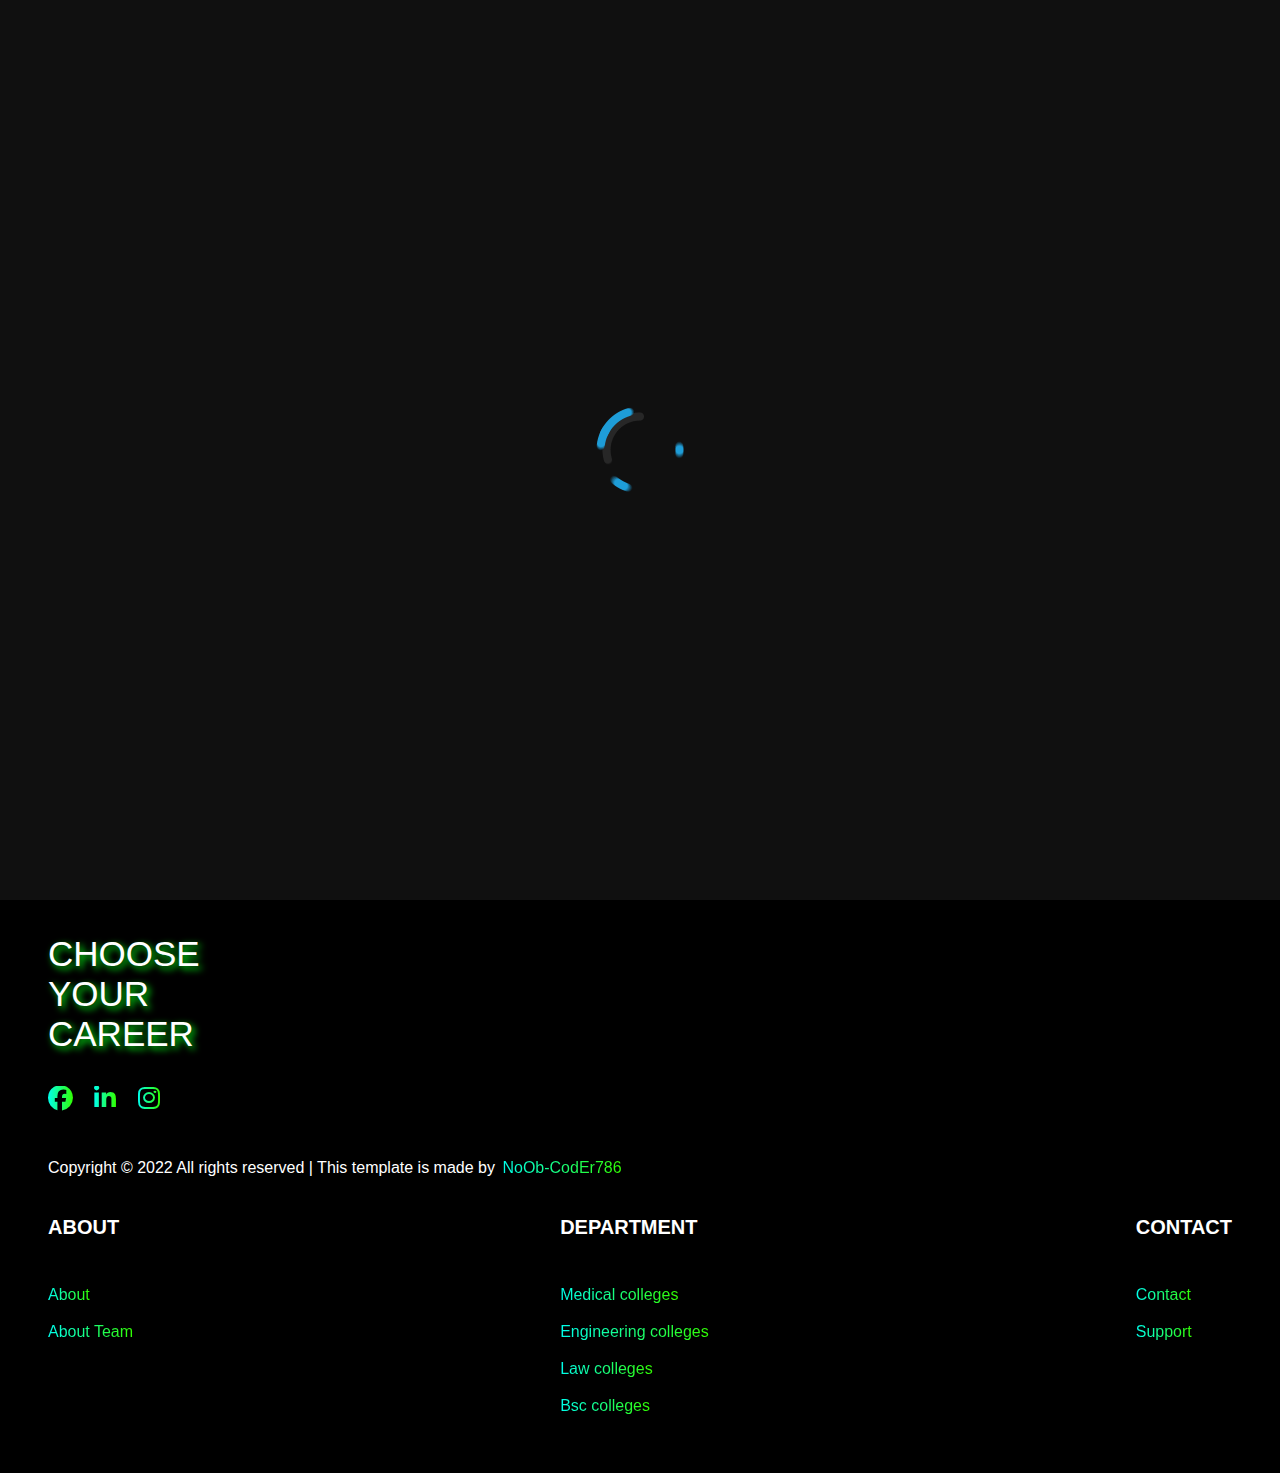
<file: about_us.html>
<!DOCTYPE html>
<html lang="en">
<head>
    <meta charset="UTF-8">
    <meta http-equiv="X-UA-Compatible" content="IE=edge">
    <link rel="stylesheet" type="text/css" href="https://cdnjs.cloudflare.com/ajax/libs/font-awesome/6.2.0/css/all.min.css">
    <meta name="viewport" content="width=device-width, initial-scale=1.0">
    <link rel="stylesheet" href="https://cdnjs.cloudflare.com/ajax/libs/font-awesome/4.7.0/css/font-awesome.min.css">
    <link rel="stylesheet" href="https://fonts.googleapis.com/css?family=Sofia">
    <link rel="stylesheet" href="https://fonts.googleapis.com/css?family=Sofia">
    <link rel="stylesheet" href="https://fonts.googleapis.com/css?family=Trirong">
    <link rel="stylesheet" href="https://fonts.googleapis.com/css?family=Audiowide|Sofia|Trirong">
    <link rel="stylesheet" href="about_us.css">
    <link rel="icon" href="images/iocn.png">
    <title>Explorer</title>
</head>
<body>
    <div class="container">
        <div class="loader">
            <img src="loader1.gif" alt="loader">
        </div>
        <header class="header">
            <div class="nav">
                <nav class="nav1">
                    <div class="left_nav">
                        <h1>Choose Your Career</h1>
                    </div>

                    <nav class="right">
                        <ul>
                            <li>
                                <a href="index.html">Home</a>
                            </li>
                            <li>
                                <a href="Department.html">Department</a>
                            </li>
                            <li>
                                <a href="Contact_Us.html">Contact Us</a>
                            </li>
                            <li>
                                <a href="about_us.html">About US</a>
                            </li>
                        </ul>
                    </nav>
                </nav>
            </div>
        </header>

        <div class="mid_container">
            <div class="main_content">
                <h2>About Our Team</h2>
                <p>Design is so simple.That's why it's so Complicated</p>
                
            </div>
            <div class="cardview">
                <div class="card1">
                    <div class="img">
                        <img src="images/Surya Pratap Sahu1.jpg" alt="">
                    </div>
                    <div class="card_detail">
                        <div class="card_detail1">
                            <h4>Surya Pratap Sahu</h4>
                            <p>Front-end Developer</p>
                        </div>
                        <div class="card_detail2">
                            <p>B.tech 2nd year</p>
                            <p>GIET University</p>
                        </div>
                    </div>
                </div>

                <div class="card2">
                    <div class="img">
                        <img src="images/chinu.jpg" alt="">
                    </div>
                    <div class="card_detail">
                        <div class="card_detail1">
                            <h4>Chinmaya Kumar Palo</h4>
                            <p>Front-end Developer</p>
                        </div>
                        <div class="card_detail2">
                            <p>B.tech 2nd year</p>
                            <p>GIET University</p>
                        </div>
                    </div>
                </div>

                <div class="card3">
                    <div class="img">
                        <img src="images/kousik.jpg" alt="">
                    </div>
                    <div class="card_detail">
                        <div class="card_detail1">
                            <h4>Kumar Kausik Sahu</h4>
                            <p>Data Operator</p>
                        </div>
                        <div class="card_detail2">
                            <p>B.tech 2nd year</p>
                            <p>GIET University</p>
                        </div>
                    </div>
                </div>
            </div>
        </div>

        <footer>
            <div class="foot">
                <div class="brand_side">
                    <p class="content">CHOOSE YOUR CAREER</p>
                    
                    <div class="main_icons">
                        <i class="fa-brands fa-facebook"></i>
                        <i class="fa-brands fa-linkedin-in"></i>
                        <i class="fa-brands fa-instagram"></i>
                    </div>
                    <div>
                        <p class="copy">Copyright © 2022 All rights reserved | This template is made by <a href="https://github.com/NoOb-CodEr786" target="_blank" rel="nofollow noopener">NoOb-CodEr786</a></p>
                    </div>
                </div>
                <div class="right_side">
                    <div class="links">
                        <div class="link">
                            <h4>About</h4>
                            <ul>
                                <li> <a href="about_us.html">About</a></li>
                                <li><a href="about_us.html">About Team</a></li>
                            </ul>
                        </div>

                        <div class="link">
                            <h4>Department</h4>
                            <ul>
                                <li><a href="medical_clg.html">Medical colleges</a></li>
                                <li><a href="tech_clg.html">Engineering colleges</a></li>
                                <li><a href="law_collage.html">Law colleges</a></li>
                                <li><a href="degree_clg.html">Bsc colleges</a></li>
                            </ul>
                        </div>

                        <div class="link">
                            <h4>Contact</h4>
                            <ul>
                                <li> <a href="Contact_Us.html">Contact</a></li>
                                <li><a href="Contact_Us.html">Support</a></li>
                            </ul>
                        </div>
                    </div>
                </div>
            </div>
        </footer>
    </div>
    <script>
        var loader = document.querySelector(".loader")
        window.addEventListener("load",getOut);
    
        function getOut()
        {
            loader.classList.add("disappear")
        }
    </script>
</body>
</html>
</file>
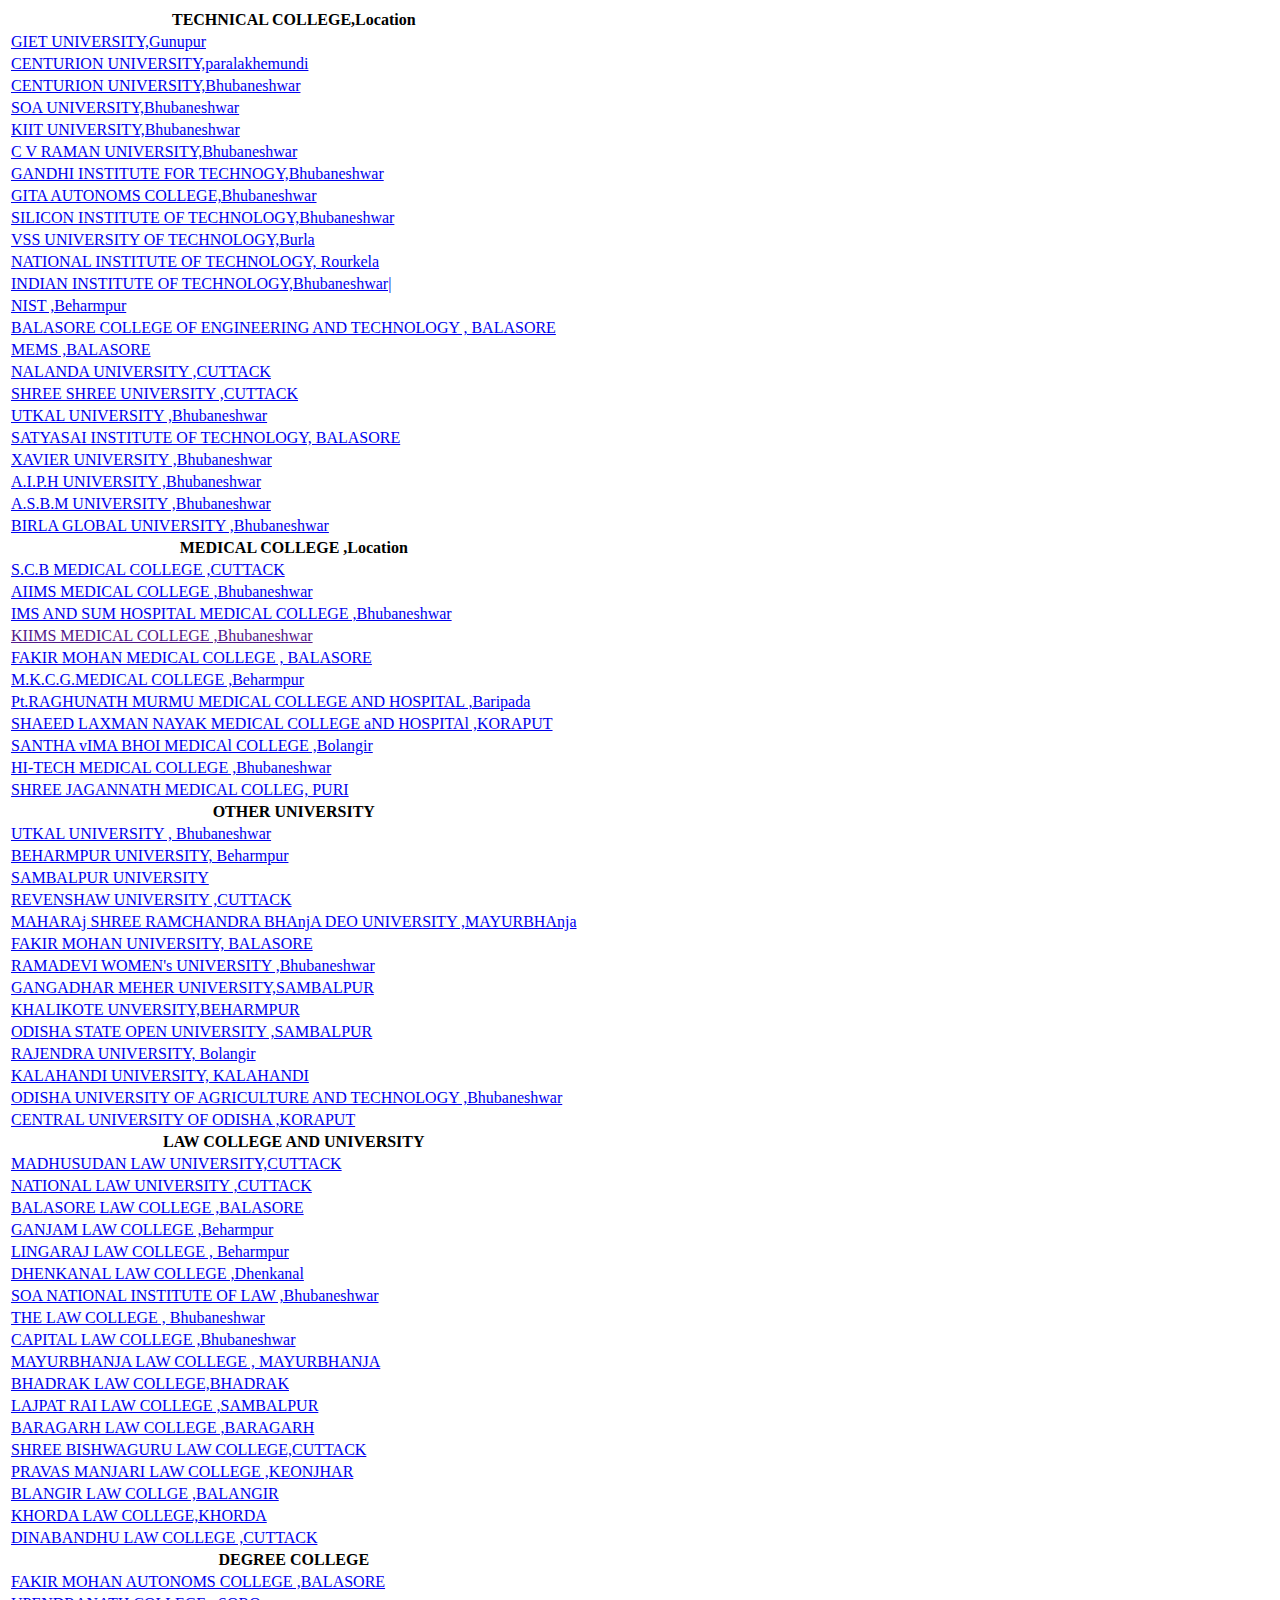
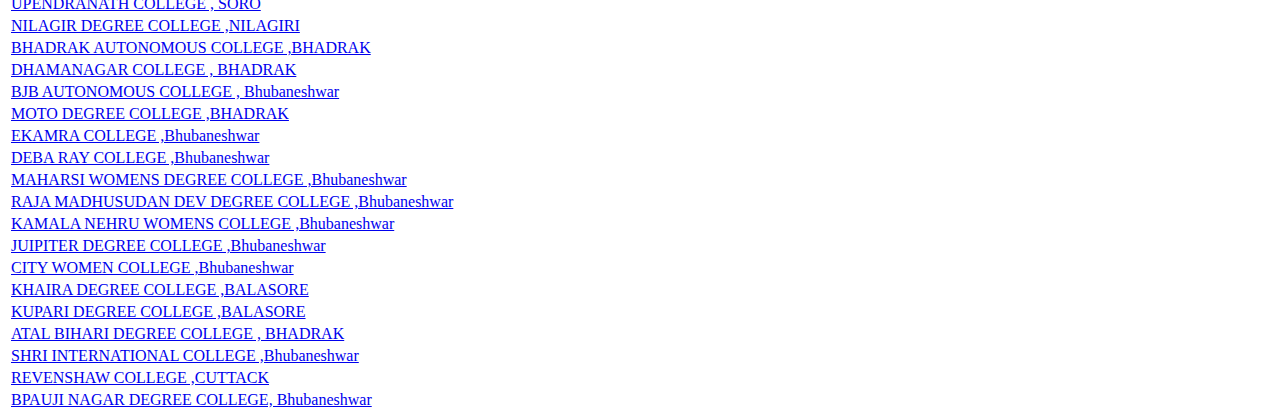
<file: college.html>
<!DOCTYPE html>
<html lang="en">

<head>
    <meta charset="UTF-8">
    <meta http-equiv="X-UA-Compatible" content="IE=edge">
    <meta name="viewport" content="width=device-width, initial-scale=1.0">
    <link rel="icon" href="images/iocn.png">
    <title>Document</title>
</head>

<body>
    <table id="mytable">
        <tr>
            <th> TECHNICAL COLLEGE,Location</th>
        </tr>
        <tr>
            <td>
                <a href="#">GIET UNIVERSITY,Gunupur</a>
            </td>
        </tr>
        <tr>
            <td>
                <a href="#">CENTURION UNIVERSITY,paralakhemundi</a>
            </td>
        </tr>
        <tr>
            <td>
                <a href="#">CENTURION UNIVERSITY,Bhubaneshwar</a>
            </td>
        </tr>
        <tr>
            <td>
                <a href="#">SOA UNIVERSITY,Bhubaneshwar</a>
            </td>
        </tr>
        <tr>
            <td>
                <a href="#">KIIT UNIVERSITY,Bhubaneshwar</a>
            </td>
        </tr>
        <tr>
            <td>
                <a href="#">C V RAMAN UNIVERSITY,Bhubaneshwar</a>
            </td>
        </tr>
        <tr>
            <td>
                <a href="#">GANDHI INSTITUTE FOR TECHNOGY,Bhubaneshwar</a>
            </td>
        </tr>
        <tr>
            <td>
                <a href="#">GITA AUTONOMS COLLEGE,Bhubaneshwar</a>
            </td>
        </tr>
        <tr>
            <td>
                <a href="#">SILICON INSTITUTE OF TECHNOLOGY,Bhubaneshwar</a>
            </td>
        </tr>
        <tr>
            <td>
                <a href="#">VSS UNIVERSITY OF TECHNOLOGY,Burla</a>
            </td>
        </tr>
        <tr>
            <td>
                <a href="#">NATIONAL INSTITUTE OF TECHNOLOGY, Rourkela</a>
            </td>
        </tr>
        <tr>
            <td>
                <a href="#">INDIAN INSTITUTE OF TECHNOLOGY,Bhubaneshwar|</a>
            </td>
        </tr>
        <tr>
            <td>
                <a href="#">NIST ,Beharmpur</a>
            </td>
        </tr>
        <tr>
            <td>
                <a href="#">BALASORE COLLEGE OF ENGINEERING AND TECHNOLOGY , BALASORE</a>
            </td>
        </tr>
        <tr>
            <td>
                <a href="#">MEMS ,BALASORE</a>
            </td>
        </tr>
        <tr>
            <td>
                <a href="#">NALANDA UNIVERSITY ,CUTTACK</a>
            </td>
        </tr>
        <tr>
            <td>
                <a href="#">SHREE SHREE UNIVERSITY ,CUTTACK
                </a>
            </td>
        </tr>
        <tr>
            <td><a href="#">UTKAL UNIVERSITY ,Bhubaneshwar</a></td>
        </tr>
        <tr>
            <td>
                <a href="#">SATYASAI INSTITUTE OF TECHNOLOGY, BALASORE</a>
            </td>
        </tr>
        <tr>
            <td>
                <a href="#">XAVIER UNIVERSITY ,Bhubaneshwar</a>
            </td>
        </tr>
        <tr>
            <td>
                <a href="#">A.I.P.H UNIVERSITY ,Bhubaneshwar
                </a>
            </td>
        </tr>
        <tr>
            <td>
                <a href="#">A.S.B.M UNIVERSITY ,Bhubaneshwar</a>
            </td>
        </tr>
        <tr>
            <td>
                <a href="#">BIRLA GLOBAL UNIVERSITY ,Bhubaneshwar</a>
            </td>
        </tr>
        <!------------------- MEDICAL COLLEGE ------------------------->
        <tr>
            <th>MEDICAL COLLEGE ,Location</th>
        </tr>
        <tr>
            <td>
                <a href="#">S.C.B MEDICAL COLLEGE ,CUTTACK</a>
            </td>
        </tr>
        <tr>
            <td>
                <a href="#">AIIMS MEDICAL COLLEGE ,Bhubaneshwar</a>
            </td>
        </tr>
        <tr>
            <td>
                <a href="#">IMS AND SUM HOSPITAL MEDICAL COLLEGE ,Bhubaneshwar</a>
            </td>
        </tr>
        <tr>
            <td>
                <a href="">KIIMS MEDICAL COLLEGE ,Bhubaneshwar</a>
            </td>
        </tr>
        <tr>
            <td>
                <a href="#">FAKIR MOHAN MEDICAL COLLEGE , BALASORE</a>
            </td>
        </tr>
        <tr>
            <td>
                <a href="#">M.K.C.G.MEDICAL COLLEGE ,Beharmpur</a>
            </td>
        </tr>
        <tr>
            <td>
                <a href="#">Pt.RAGHUNATH MURMU MEDICAL COLLEGE AND HOSPITAL ,Baripada</a>
            </td>
        </tr>
        <tr>
            <td>
                <a href="#">SHAEED LAXMAN NAYAK MEDICAL COLLEGE aND HOSPITAl ,KORAPUT</a>
            </td>
        </tr>
        <tr>
            <td>
                <a href="#">SANTHA vIMA BHOI MEDICAl COLLEGE ,Bolangir</a>
            </td>
        </tr>
        <tr>
            <td>
                <a href="#">HI-TECH MEDICAL COLLEGE ,Bhubaneshwar</a>
            </td>
        </tr>
        <tr>
            <td>
                <a href="#">SHREE JAGANNATH MEDICAL COLLEG, PURI</a>
            </td>
        </tr>
        <!-- //Other Colleges // ----------------------------- -->
        <tr>
            <th>OTHER UNIVERSITY</th>
        </tr>
        <tr>
            <td>
                <a href="#">UTKAL UNIVERSITY , Bhubaneshwar</a>
            </td>
        </tr>
        <tr>
            <td>
                <a href="#">BEHARMPUR UNIVERSITY, Beharmpur</a>
            </td>
        </tr>
        <tr>
            <td>
                <a href="#">SAMBALPUR UNIVERSITY</a>
            </td>
        </tr>
        <tr>
            <td>
                <a href="#"> REVENSHAW UNIVERSITY ,CUTTACK</a>
            </td>
        </tr>
        <tr>
            <td>
                <a href="#">MAHARAj SHREE RAMCHANDRA BHAnjA DEO UNIVERSITY ,MAYURBHAnja</a>
            </td>
        </tr>

        <tr>
            <td>
                <a href="#">FAKIR MOHAN UNIVERSITY, BALASORE</a>
            </td>
        </tr>
        <tr>
            <td>
                <a href="#">RAMADEVI WOMEN's UNIVERSITY ,Bhubaneshwar</a>
            </td>
        </tr>
        <tr>
            <td>
                <a href="#">GANGADHAR MEHER UNIVERSITY,SAMBALPUR</a>
            </td>
        </tr>
        <tr>
            <td>
                <a href="#">KHALIKOTE UNVERSITY,BEHARMPUR</a>
            </td>
        </tr>
        <tr>
            <td>
                <a href="#">ODISHA STATE OPEN UNIVERSITY ,SAMBALPUR</a>
            </td>
        </tr>
        <tr>
            <td>
                <a href="#">RAJENDRA UNIVERSITY, Bolangir</a>
            </td>
        </tr>
        <tr>
            <td>
                <a href="#">KALAHANDI UNIVERSITY, KALAHANDI</a>
            </td>
        </tr>
        <tr>
            <td>
                <a href="#">ODISHA UNIVERSITY OF AGRICULTURE AND TECHNOLOGY ,Bhubaneshwar</a>
            </td>
        </tr>
        <tr>
            <td><a href="#">CENTRAL UNIVERSITY OF ODISHA ,KORAPUT</a></td>
        </tr>
        <tr>
            <th> LAW COLLEGE AND UNIVERSITY</th>
        </tr>
        <tr>
            <td>
                <a href="#">MADHUSUDAN LAW UNIVERSITY,CUTTACK</a>
            </td>
        </tr>
        <tr>
            <td>
                <a href="#">NATIONAL LAW UNIVERSITY ,CUTTACK</a>
            </td>
        </tr>
        <tr>
            <td>
                <a href="#">BALASORE LAW COLLEGE ,BALASORE</a>
            </td>
        </tr>
        <tr>
            <td>
                <a href="#">GANJAM LAW COLLEGE ,Beharmpur</a>
            </td>
        </tr>
        <tr>
            <td>
                <a href="#">LINGARAJ LAW COLLEGE , Beharmpur</a>
            </td>
        </tr>
        <tr>
            <td>
                <a href="#">DHENKANAL LAW COLLEGE ,Dhenkanal</a>
            </td>
        </tr>
        <tr>
            <td>
                <a href="#">SOA NATIONAL INSTITUTE OF LAW ,Bhubaneshwar</a>
            </td>
        </tr>
        <tr>
            <td>
                <a href="#">THE LAW COLLEGE , Bhubaneshwar</a>
            </td>
        </tr>
        <tr>
            <td>
                <a href="#">CAPITAL LAW COLLEGE ,Bhubaneshwar</a>
            </td>
        </tr>
        <tr>
            <td>
                <a href="#">MAYURBHANJA LAW COLLEGE , MAYURBHANJA</a>
            </td>
        </tr>
        <tr>
            <td>
                <a href="#">BHADRAK LAW COLLEGE,BHADRAK</a>
            </td>
        </tr>
        <tr>
            <td>
                <a href="#">LAJPAT RAI LAW COLLEGE ,SAMBALPUR</a>
            </td>
        </tr>
        <tr>
            <td>
                <a href="#">BARAGARH LAW COLLEGE ,BARAGARH</a>
            </td>
        </tr>
        <tr>
            <td>
                <a href="#">SHREE BISHWAGURU LAW COLLEGE,CUTTACK</a>
            </td>
        </tr>
        <tr>
            <td>
                <a href="#">PRAVAS MANJARI LAW COLLEGE ,KEONJHAR</a>
            </td>
        </tr>
        <tr>
            <td>
                <a href="#">BLANGIR LAW COLLGE ,BALANGIR</a>
            </td>
        </tr>
        <tr>
            <td>
                <a href="#">KHORDA LAW COLLEGE,KHORDA</a>
            </td>
        </tr>
        <tr>
            <td>
                <a href="#">DINABANDHU LAW COLLEGE ,CUTTACK</a>
            </td>
        </tr>
        <tr>
            <th>DEGREE COLLEGE</th>
        </tr>
        <tr>
            <td>
                <a href="#">FAKIR MOHAN AUTONOMS COLLEGE ,BALASORE</a>
            </td>
        </tr>
        <tr>
            <td>
                <a href="#">UPENDRANATH COLLEGE , SORO</a>
            </td>
        </tr>
        <tr>
            <td>
                <a href="#">NILAGIR DEGREE COLLEGE ,NILAGIRI</a>
            </td>
        </tr>
        <tr>
            <td>
                <a href="#">BHADRAK AUTONOMOUS COLLEGE ,BHADRAK</a>
            </td>
        </tr>
        <tr>
            <td>
                <a href="#">DHAMANAGAR COLLEGE , BHADRAK</a>
            </td>
        </tr>
        <tr>
            <td>
                <a href="#">BJB AUTONOMOUS COLLEGE , Bhubaneshwar</a>
            </td>
        </tr>
        <tr>
            <td>
                <a href="#">MOTO DEGREE COLLEGE ,BHADRAK</a>
            </td>
        </tr>
        <tr>
            <td>
                <a href="#">EKAMRA COLLEGE ,Bhubaneshwar</a>
            </td>
        </tr>
        <tr>
            <td>
                <a href="#">DEBA RAY COLLEGE ,Bhubaneshwar</a>
            </td>
        </tr>
        <tr>
            <td>
                <a href="#">MAHARSI WOMENS DEGREE COLLEGE ,Bhubaneshwar</a>
            </td>
        </tr>
        <tr>
            <td>
                <a href="#">RAJA MADHUSUDAN DEV DEGREE COLLEGE ,Bhubaneshwar</a>
            </td>
        </tr>
        <tr>
            <td>
                <a href="#">KAMALA NEHRU WOMENS COLLEGE ,Bhubaneshwar</a>
            </td>
        </tr>
        <tr>
            <td>
                <a href="#">JUIPITER DEGREE COLLEGE ,Bhubaneshwar
                </a>
            </td>
        </tr>
        <tr>
            <td>
                <a href="#">CITY WOMEN COLLEGE ,Bhubaneshwar</a>
            </td>
        </tr>
        <tr>
            <td>
                <a href="#">KHAIRA DEGREE COLLEGE ,BALASORE</a>
            </td>
        </tr>
        <tr>
            <td>
                <a href="#">KUPARI DEGREE COLLEGE ,BALASORE</a>
            </td>
        </tr>
        <tr>
            <td>
                <a href="#">ATAL BIHARI DEGREE COLLEGE , BHADRAK</a>
            </td>
        </tr>
        <tr>
            <td>
                <a href="#">SHRI INTERNATIONAL COLLEGE ,Bhubaneshwar</a>
            </td>
        </tr>
        <tr>
            <td>
                <a href="#">REVENSHAW COLLEGE ,CUTTACK</a>
            </td>
        </tr>
        <tr>
            <td>
                <a href="#">BPAUJI NAGAR DEGREE COLLEGE, Bhubaneshwar</a>
            </td>
        </tr>

    </table>
</body>

</html>
</file>
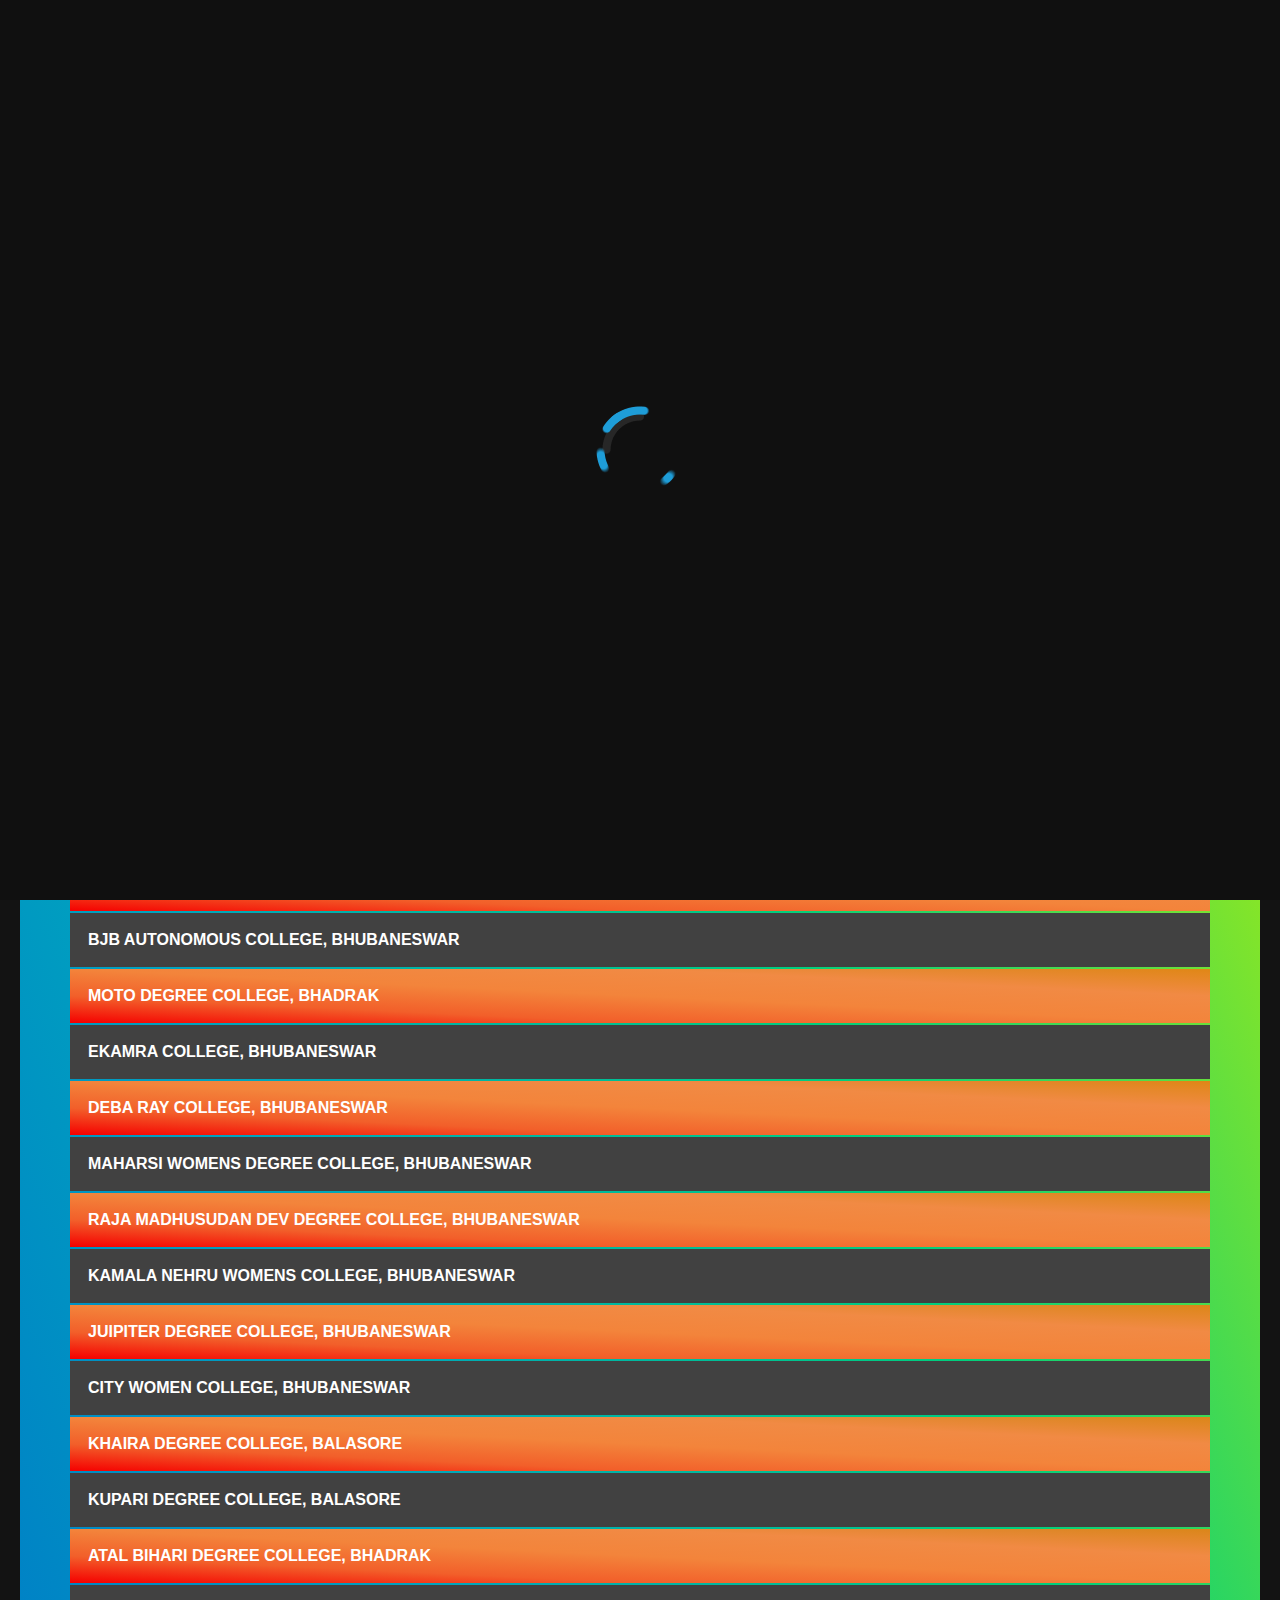
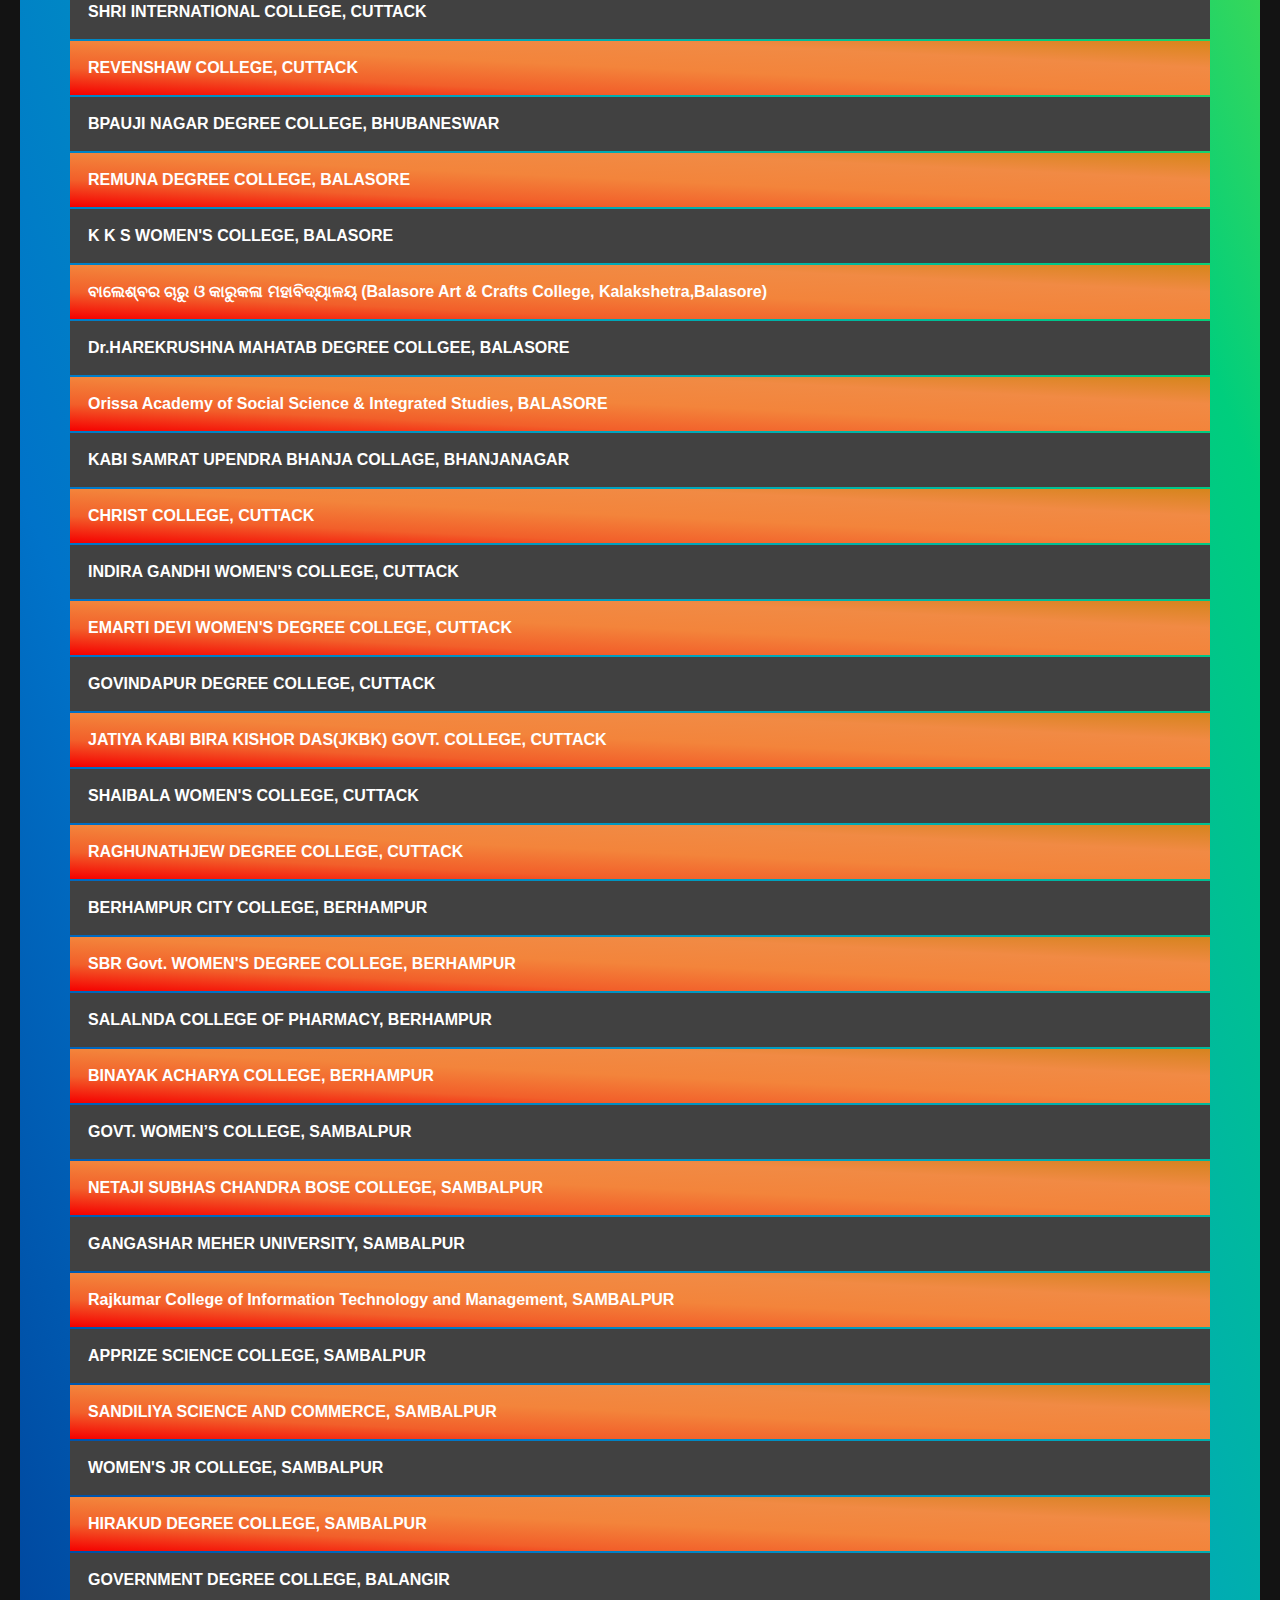
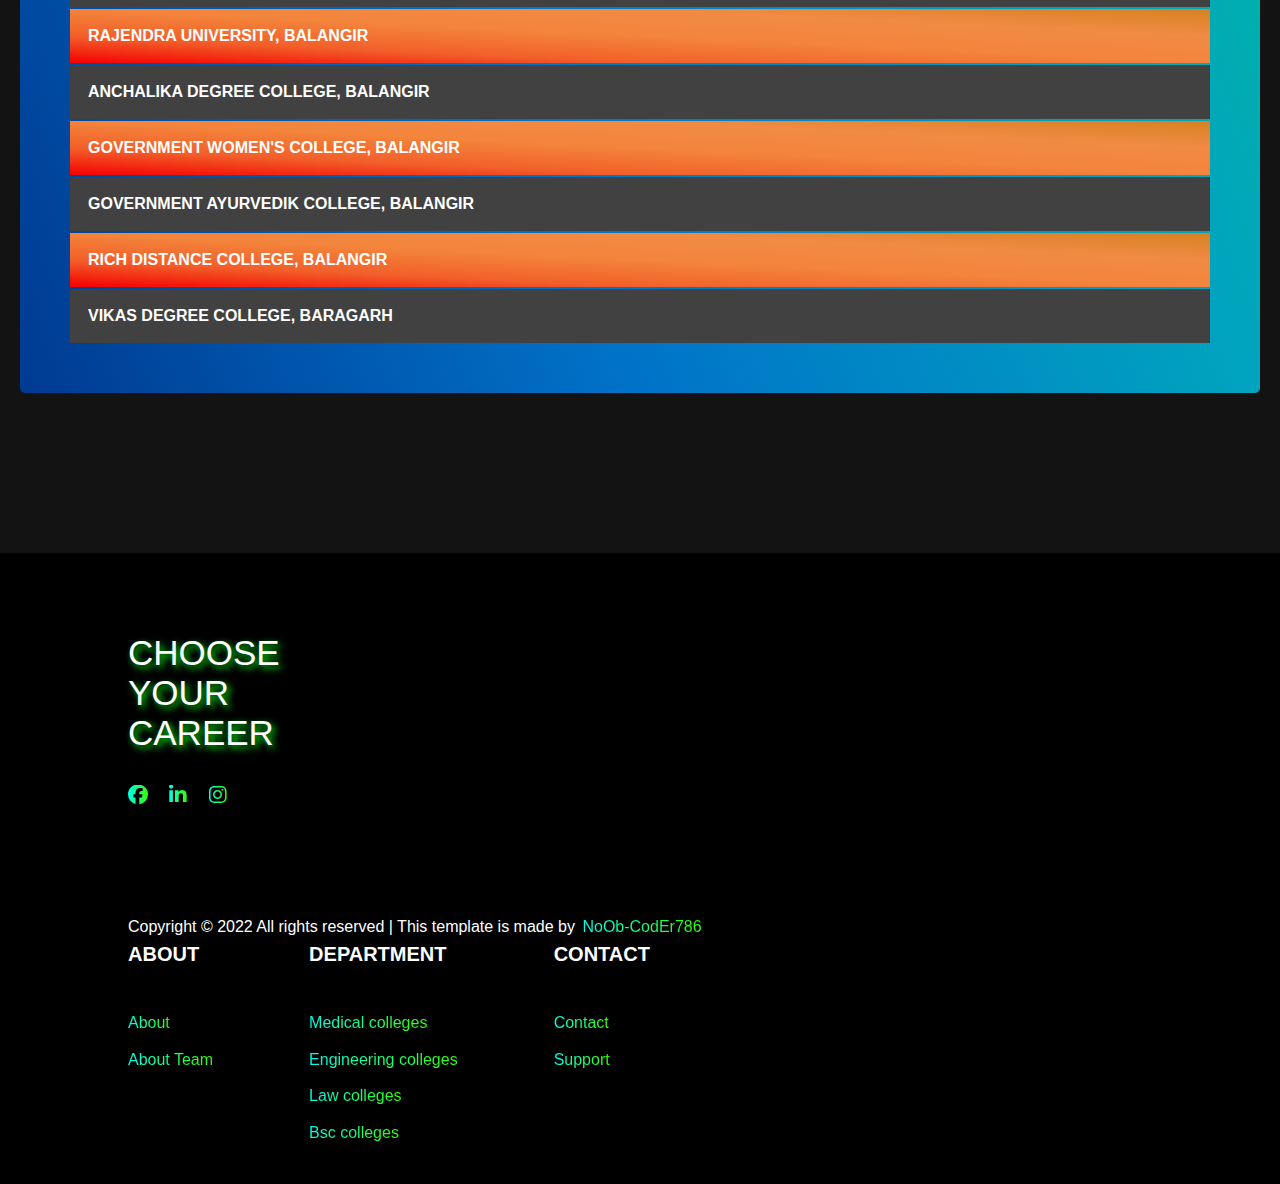
<file: degree_clg.html>
<!DOCTYPE html>
<html lang="en">
<head>
    <meta charset="UTF-8">
    <meta http-equiv="X-UA-Compatible" content="IE=edge">
    <meta name="viewport" content="width=device-width, initial-scale=1.0">
    <link rel="stylesheet" type="text/css"
        href="https://cdnjs.cloudflare.com/ajax/libs/font-awesome/6.2.0/css/all.min.css">
    <link rel="stylesheet" href="https://cdnjs.cloudflare.com/ajax/libs/font-awesome/4.7.0/css/font-awesome.min.css">
    <link rel="stylesheet" href="https://fonts.googleapis.com/css?family=Sofia">
    <link rel="stylesheet" href="https://fonts.googleapis.com/css?family=Sofia">
    <link rel="stylesheet" href="https://fonts.googleapis.com/css?family=Trirong">
    <link rel="stylesheet" href="https://fonts.googleapis.com/css?family=Audiowide|Sofia|Trirong">
    <link rel="stylesheet" href="tech_clg.css">
    <link rel="icon" href="images/iocn.png">
    <title>Explorer</title>
</head>
<body>
    <div class="container">
        <div class="loader">
            <img src="loader1.gif" alt="loader">
        </div>
        <header class="header1">
            <div class="main_container">


                <nav class="nav1">
                    <div class="left_nav">
                        <h1>Choose Your Career</h1>
                    </div>

                    <nav class="right">
                        <ul>
                            <li>
                                <a href="index.html">Home</a>
                            </li>
                            <li>
                                <a href="Department.html">Department</a>
                            </li>
                            <li>
                                <a href="Contact_Us.html">Contact Us</a>
                            </li>
                            <li>
                                <a href="about_us.html">About US</a>
                            </li>
                        </ul>
                    </nav>
                </nav>



            </div>
        </header>
        <div class="wrapper">
            <div class="search_input">
                <!-- <input type="text"  id="myInput" onkeyup="searchFun()" > -->
                <input type="text" class="searchTerm" id="myInput" placeholder="Type to Search.." onkeyup="searchFun()">
                <div class="icon"><i class="fas fa-search"></i></div>
            </div>
        </div>


        <div class="head_cnt">
            <div class="content3">
                <h3>DEGREE COLLEGE</h3>
        </div>

        <div class="table_container">
            <table id="myTable">
                <tr>
                    <td>
                        <a href="http://fmcollege.nic.in/" target="_blank">FAKIR MOHAN AUTONOMOUS COLLEGE, BALASORE</a>
                    </td>
                 </tr>
                 <tr>
                    <td>
                        <a href="https://uncollegesoro.com" target="_blank">UPENDRANATH COLLEGE, SORO</a>
                    </td>
                 </tr><tr>
                    <td>
                        <a href="http://nilgiricollegenilgiri.com/" target="_blank">NILAGIR DEGREE COLLEGE, NILAGIRI</a>
                    </td>
                 </tr><tr>
                    <td>
                        <a href="http://bhadrakcollege.nic.in/" target="_blank">BHADRAK AUTONOMOUS COLLEGE, BHADRAK</a>
                    </td>
                 </tr><tr>
                    <td>
                        <a href="http://dhamnagarcollege.org.in/" target="_blank">DHAMANAGAR COLLEGE, BHADRAK</a>
                    </td>
                 </tr><tr>
                    <td>
                        <a href="http://www.bjbcollege.in/" target="_blank">BJB AUTONOMOUS COLLEGE, BHUBANESWAR</a>
                    </td>
                 </tr><tr>
                    <td>
                        <a href="https://mottodegreecollege.ac.in" target="_blank">MOTO DEGREE COLLEGE, BHADRAK</a>
                    </td>
                 </tr><tr>
                    <td>
                        <a href="http://www.ekamracollege.edu.in/" target="_blank">EKAMRA COLLEGE, BHUBANESWAR</a>
                    </td>
                 </tr><tr>
                    <td>
                        <a href="https://en.wikipedia.org/wiki/Deba_Ray_College,_Bhubaneswar" target="_blank">DEBA RAY COLLEGE, BHUBANESWAR</a>
                    </td>
                 </tr><tr>
                    <td>
                        <a href="http://www.maharshiwomensdegreecollege.com/" target="_blank">MAHARSI WOMENS DEGREE COLLEGE, BHUBANESWAR</a>
                 </tr><tr>
                    <td>
                        <a href="https://www.rmddc.ac.in/contact.php" target="_blank">RAJA MADHUSUDAN DEV DEGREE COLLEGE, BHUBANESWAR</a>
                    </td>
                 </tr><tr>
                    <td>
                        <a href="http://knwclib.in/" target="_blank">KAMALA NEHRU  WOMENS COLLEGE, BHUBANESWAR</a>
                    </td>
                 </tr><tr>
                    <td>
                        <a href="https://jupiterdegree.in" target="_blank">JUIPITER DEGREE COLLEGE, BHUBANESWAR
                        </a>
                    </td>
                 </tr><tr>
                    <td>
                        <a href="https://www.icbse.com/colleges/city-womens-college-siripur-bbsr-khurda-v5kdyr" target="_blank">CITY WOMEN COLLEGE, BHUBANESWAR</a>
                    </td>
                 </tr><tr>
                    <td>
                        <a href="http://khairacollegekhaira.com/home.php" target="_blank">KHAIRA DEGREE COLLEGE, BALASORE</a>
                    </td>
                 </tr><tr>
                    <td>
                        <a href="https://www.facebook.com/KupariBalasore" target="_blank">KUPARI DEGREE COLLEGE, BALASORE</a>
                    </td>
                 </tr><tr>
                    <td>
                        <a href="http://www.abcollegebasudevpur.org.in/"target="_blank">ATAL BIHARI DEGREE COLLEGE, BHADRAK</a>
                    </td>
                 </tr><tr>
                    <td>
                        <a href="https://www.sic.ac.in" target="_blank">SHRI INTERNATIONAL COLLEGE, CUTTACK</a>
                    </td>
                 </tr><tr>
                    <td>
                        <a href="https://ravenshawuniversity.ac.in" target="_blank">REVENSHAW COLLEGE, CUTTACK</a>
                    </td>
                 </tr>
                    <tr>
                     <td>
                         <a href="https://www.sulekha.com/bsc-colleges/bapuji-nagar-bhubaneswar" target="_blank">BPAUJI NAGAR DEGREE COLLEGE, BHUBANESWAR</a>
                     </td>
                    </tr>
                    <tr>
                        <td>
                            <a href="http://www.remunadegreecollege.org/" target="_blank">REMUNA DEGREE  COLLEGE, BALASORE</a>
                        </td>
                    </tr>
                    <tr>
                        <td>
                            <a href="https://kksgovwc.org/" target="_blank">K K S WOMEN'S COLLEGE, BALASORE</a>
                        </td>
                    </tr>
                    <tr>
                        <td>
                            <a href="https://www.balasoreartandcraftscollege.in/" target="_blank">ବାଲେଶ୍ବର ଚାରୁ ଓ କାରୁକଳା ମହାବିଦ୍ୟାଳୟ (Balasore Art & Crafts College, Kalakshetra,Balasore)
                                
                                </a>
                        </td>
                    </tr>
                    <tr>
                        <td>
                            <a href="http://drhkmcollege.in/" target="_blank">Dr.HAREKRUSHNA MAHATAB DEGREE COLLGEE, BALASORE</a>
                        </td>
                    </tr>
                    <tr>
                        <td>
                            <a href="http://oassis.co.in/" target="_blank">Orissa Academy of Social Science & Integrated Studies, BALASORE</a>
                        </td>
                    </tr>
                    <tr>
                        <td>
                            <a href="https://ksubcollege.edu.in/ksub/home/index" target="_blank">KABI SAMRAT UPENDRA BHANJA COLLAGE, BHANJANAGAR</a>
                        </td>
                    </tr>
                    <tr>
                        <td>
                            <a href="http://www.christcollege.ac.in/" target="_blank">CHRIST COLLEGE, CUTTACK</a>
                        </td>
                    </tr>
                    <tr>
                        <td>
                            <a href="https://igwcollege.in/" target="_blank">INDIRA GANDHI WOMEN'S COLLEGE, CUTTACK</a>
                        </td>
                    </tr>
                    <tr>
                        <td>
                            <a href="https://www.edwc.in/" target="_blank">EMARTI DEVI WOMEN'S DEGREE COLLEGE, CUTTACK</a>
                        </td>
                    </tr>
                    <tr>
                        <td>
                            <a href="http://www.govindpurcollege.in/" target="_blank">GOVINDAPUR DEGREE COLLEGE, CUTTACK</a>
                        </td>
                    </tr>
                    <tr>
                        <td>
                            <a href="http://www.jkbkgovtcollege.ac.in/" target="_blank">JATIYA KABI BIRA KISHOR DAS(JKBK) GOVT. COLLEGE, CUTTACK</a>
                        </td>
                    </tr>
                    <tr>
                        <td>
                            <a href="https://www.shailabalawomenscollege.ac.in/" target="_blank">SHAIBALA WOMEN'S COLLEGE, CUTTACK</a>
                        </td>
                    </tr>
                    <tr>
                        <td>
                            <a href="https://raghunathjewdegreecollegectc.org/" target="_blank">RAGHUNATHJEW DEGREE COLLEGE, CUTTACK</a>
                        </td>
                    </tr>
                    <tr>
                        <td>
                            <a href="http://www.berhampurcitycollege.com/home/index" target="_blank">BERHAMPUR CITY COLLEGE, BERHAMPUR</a>
                        </td>
                    </tr>
                    <tr>
                        <td>
                            <a href="http://sbrgautowomenscollege.ac.in/sbrg/index.html" target="_blank">SBR Govt. WOMEN'S DEGREE COLLEGE, BERHAMPUR</a>
                        </td>
                    </tr>
                    <tr>
                        <td>
                            <a href="http://scpbrahmapur.com/" target="_blank">SALALNDA COLLEGE OF PHARMACY, BERHAMPUR</a>
                        </td>
                    </tr>
                    <tr>
                        <td>
                            <a href="https://binayakacharyacollege.in/" target="_blank">BINAYAK ACHARYA COLLEGE, BERHAMPUR</a>
                        </td>
                    </tr>
                    <tr>
                        <td>
                            <a href="http://gwcsbp.in/" target="_blank">GOVT. WOMEN’S COLLEGE, SAMBALPUR</a>
                        </td>
                    </tr>
                    <tr>
                        <td>
                            <a href="https://sambalpur.nic.in/public-utility/n-s-c-b-college/" target="_blank">NETAJI SUBHAS  CHANDRA BOSE COLLEGE, SAMBALPUR</a>
                        </td>
                    </tr>
                    <tr>
                        <td>
                            <a href="https://www.gmuniversity.ac.in/" target="_blank" >GANGASHAR MEHER UNIVERSITY, SAMBALPUR</a>
                        </td>
                    </tr>
                    <tr>
                        <td>
                            <a href="https://rkcitm.business.site/?utm_source=gmb&utm_medium=referral" target="_blank">Rajkumar College of Information Technology and Management, SAMBALPUR</a>
                        </td>
                    </tr>
                    <tr>
                        <td>
                            <a href="https://apprizecollege.in/" target="_blank">APPRIZE SCIENCE COLLEGE, SAMBALPUR</a>
                        </td>
                    </tr>
                    <tr>
                        <td>
                            <a href="http://sandilyacollege.com/" target="_blank">SANDILIYA SCIENCE AND COMMERCE, SAMBALPUR</a>
                        </td>
                    </tr>
                    <tr>
                        <td>
                            <a href="https://gwcsbp.in/" target="_blank">WOMEN'S JR COLLEGE, SAMBALPUR</a>
                        </td>
                    </tr>

                    <tr>
                        <td>
                            <a href="https://www.hirakudcollege.org/" target="_blank">HIRAKUD DEGREE COLLEGE, SAMBALPUR</a>
                        </td>
                    </tr>
                    <tr>
                        <td>
                            <a href="https://balangir.nic.in/public-utility/government-college-bolangir/" target="_blank">GOVERNMENT DEGREE COLLEGE, BALANGIR</a>
                        </td>
                    </tr>
                    <tr>
                        <td>
                            <a href="https://rajendrauniversity.ac.in/" target="_blank">RAJENDRA UNIVERSITY, BALANGIR</a>
                        </td>
                    </tr>
                    <tr>
                        <td>
                            <a href="https://www.icbse.com/colleges/anchalik-mahavidyalaya-kusang-y319w5" target="_blank">ANCHALIKA DEGREE COLLEGE, BALANGIR</a>
                        </td>
                    </tr>
                    <tr>
                        <td>
                            <a href="http://govtwomenscollegebalangir.in/bolangir/iticollege/college/iti/index.html" target="_blank">GOVERNMENT WOMEN'S COLLEGE, BALANGIR</a>
                        </td>
                    </tr>
                    <tr>
                        <td>
                            <a href="http://www.gachbalangirodisha.ac.in/" target="_blank">GOVERNMENT AYURVEDIK COLLEGE, BALANGIR</a>
                        </td>
                    </tr>
                    <tr>
                        <td>
                            <a href="http://www.richdistancecollege.in/" target="_blank">RICH DISTANCE COLLEGE, BALANGIR</a>
                        </td>
                    </tr>
                    <tr>
                        <td>
                            <a href="https://odishavikash.com/VDC_Bargarh/" target="_blank">VIKAS DEGREE COLLEGE, BARAGARH</a>
                        </td>
                    </tr>

                
            </table>
        </div>

        <footer>
            <div class="foot">
                <div class="brand_side">
                    <p class="content">CHOOSE YOUR CAREER</p>
                    
                    <div class="main_icons">
                        <i class="fa-brands fa-facebook"></i>
                        <i class="fa-brands fa-linkedin-in"></i>
                        <i class="fa-brands fa-instagram"></i>
                    </div>
                    <div>
                        <p class="copy">Copyright © 2022 All rights reserved | This template is made by <a href="https://github.com/NoOb-CodEr786" target="_blank" rel="nofollow noopener">NoOb-CodEr786</a></p>
                    </div>
                </div>
                <div class="right_side">
                    <div class="links">
                        <div class="link">
                            <h4>About</h4>
                            <ul>
                                <li> <a href="about_us.html">About</a></li>
                                <li><a href="about_us.html">About Team</a></li>
                            </ul>
                        </div>

                        <div class="link">
                            <h4>Department</h4>
                            <ul>
                                <li><a href="medical_clg.html">Medical colleges</a></li>
                                <li><a href="tech_clg.html">Engineering colleges</a></li>
                                <li><a href="law_collage.html">Law colleges</a></li>
                                <li><a href="degree_clg.html">Bsc colleges</a></li>
                            </ul>
                        </div>

                        <div class="link">
                            <h4>Contact</h4>
                            <ul>
                                <li> <a href="Contact_Us.html">Contact</a></li>
                                <li><a href="Contact_Us.html">Support</a></li>
                            </ul>
                        </div>
                    </div>
                </div>
            </div>
        </footer>

    </div>
    <script>
        var loader = document.querySelector(".loader")
        window.addEventListener("load",getOut);
    
        function getOut()
        {
            loader.classList.add("disappear")
        }
    </script>
    <script>
        const searchFun = () =>
{
    let filter = document.getElementById('myInput').value.toUpperCase();

    let myTable = document.getElementById('myTable');

    let tr = myTable.getElementsByTagName('tr');

    for(var i=0; i<tr.length; i++)
    {
        let td = tr[i].getElementsByTagName('td')[0];
        if(td){
            let textvalue = td.textContent || td.innerHTML;
            
            if(textvalue.toUpperCase().indexOf(filter)> -1)
            {
                tr[i].style.display = "";

            }
            else
            {
                tr[i].style.display = "none";
            }
        }
    }
}
    </script>
</body>
</html>
</file>
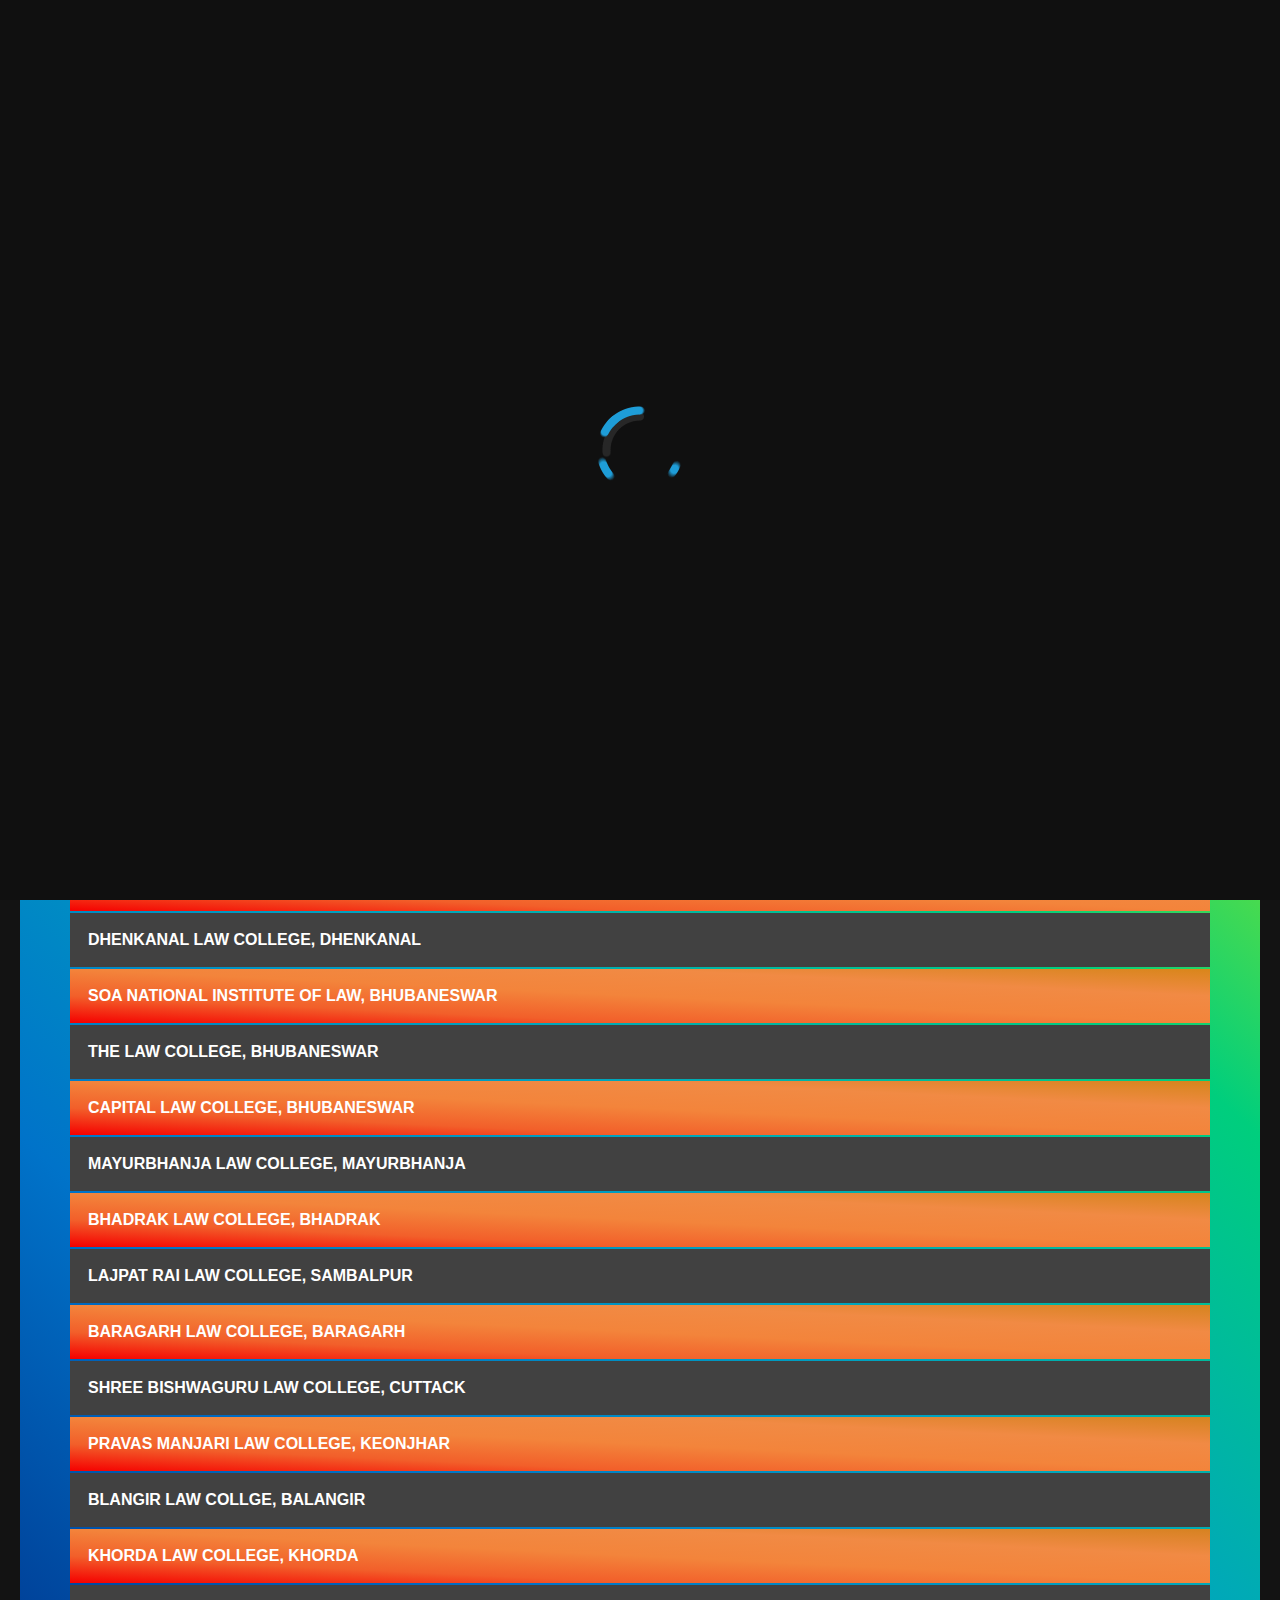
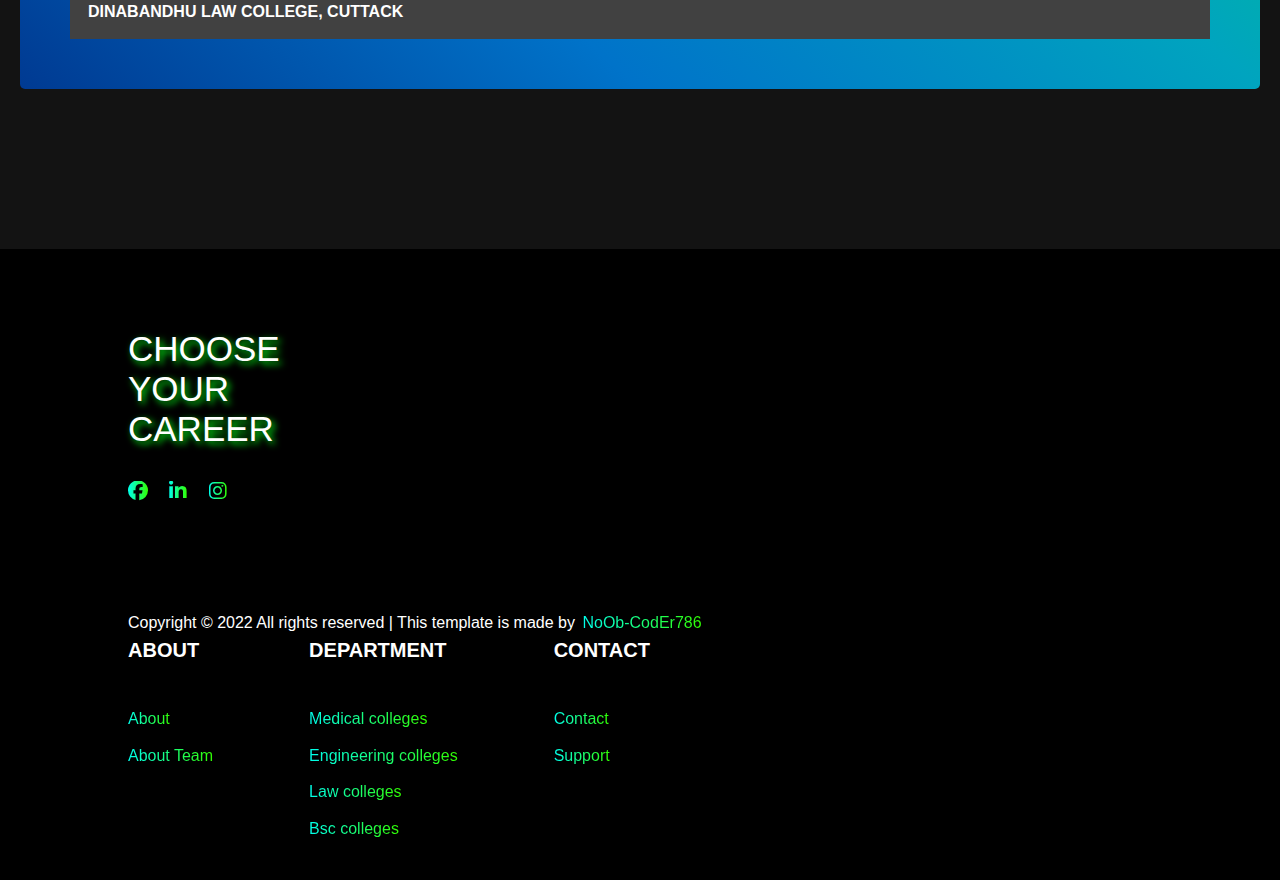
<file: law_collage.html>
<!DOCTYPE html>
<html lang="en">
<head>
    <meta charset="UTF-8">
    <meta http-equiv="X-UA-Compatible" content="IE=edge">
    <meta name="viewport" content="width=device-width, initial-scale=1.0">
    <link rel="stylesheet" type="text/css"
        href="https://cdnjs.cloudflare.com/ajax/libs/font-awesome/6.2.0/css/all.min.css">
    <link rel="stylesheet" href="https://cdnjs.cloudflare.com/ajax/libs/font-awesome/4.7.0/css/font-awesome.min.css">
    <link rel="stylesheet" href="https://fonts.googleapis.com/css?family=Sofia">
    <link rel="stylesheet" href="https://fonts.googleapis.com/css?family=Sofia">
    <link rel="stylesheet" href="https://fonts.googleapis.com/css?family=Trirong">
    <link rel="stylesheet" href="https://fonts.googleapis.com/css?family=Audiowide|Sofia|Trirong">
    <link rel="stylesheet" href="tech_clg.css">
    <link rel="icon" href="images/iocn.png">
    <title>Explorer</title>
</head>
<body>
    <div class="container">
        <div class="loader">
            <img src="loader1.gif" alt="loader">
        </div>
        <header class="header1">
            <div class="main_container">


                <nav class="nav1">
                    <div class="left_nav">
                        <h1>Choose Your Career</h1>
                    </div>

                    <nav class="right">
                        <ul>
                            <li>
                                <a href="index.html">Home</a>
                            </li>
                            <li>
                                <a href="Department.html">Department</a>
                            </li>
                            <li>
                                <a href="Contact_Us.html">Contact Us</a>
                            </li>
                            <li>
                                <a href="about_us.html">About US</a>
                            </li>
                        </ul>
                    </nav>
                </nav>



            </div>
        </header>
        <div class="wrapper">
            <div class="search_input">
                <!-- <input type="text"  id="myInput" onkeyup="searchFun()" > -->
                <input type="text" class="searchTerm" id="myInput" placeholder="Type to Search.." onkeyup="searchFun()">
                <div class="icon"><i class="fas fa-search"></i></div>
            </div>
        </div>

        <div class="head_cnt">
            <div class="content3">
                <h3>LAW COLLEGE</h3>
        </div>

        <div class="table_container">
            <table id="myTable">
                <tr>
                    <td>
                        <a href="https://mlu.ac.in" target="_blank">MADHUSUDAN LAW UNIVERSITY, CUTTACK</a>
                    </td>
                </tr>
                <tr>
                    <td>
                        <a href="https://www.nluo.ac.in" target="_blank">NATIONAL LAW UNIVERSITY, CUTTACK</a>
                    </td>
                </tr>
                <tr>
                    <td>
                        <a href="https://www.balasorelawcollege.in"target="_blank">BALASORE LAW COLLEGE, BALASORE</a>
                    </td>
                </tr>
                <tr>
                    <td>
                        <a href="https://www.ganjamlawcollege.com" target="_blank">GANJAM LAW COLLEGE, BERHAMPUR</a>
                    </td>
                </tr>
                <tr>
                    <td>
                        <a href="https://llcbam.edu.in" target="_blank">LINGARAJ LAW COLLEGE, BERHAMPUR</a>
                    </td>
                </tr>
                <tr>
                    <td>
                        <a href="https://dhenkanallawcollege.in" target="_blank">DHENKANAL LAW COLLEGE, DHENKANAL</a>
                    </td>
                </tr>
                <tr>
                    <td>
                        <a href="https://www.soa.ac.in/snil" target="_blank">SOA NATIONAL INSTITUTE OF LAW, BHUBANESWAR</a>
                    </td>
                </tr>
                <tr>
                    <td>
                        <a href="https://www.universitylawcollegebbsr.org.in" target="_blank">THE LAW COLLEGE, BHUBANESWAR</a>
                    </td>
                </tr>
                <tr>
                    <td>
                        <a href="https://www.collegesearch.in/colleges/capital-law-college-bhubaneshwar-bhubaneswar" target="_blank">CAPITAL LAW COLLEGE, BHUBANESWAR </a>
                    </td>
                </tr>
                <tr>
                    <td>
                        <a href="http://mayurbhanjlawcollege.in/new/" target="_blank">MAYURBHANJA LAW COLLEGE, MAYURBHANJA</a>
                    </td>
                </tr>
                <tr>
                    <td>
                        <a href="https://www.bhadraklawcollege.org" target="_blank">BHADRAK LAW COLLEGE, BHADRAK</a>
                    </td>
                </tr>
                <tr>
                    <td>
                        <a href="https://sambalpur.nic.in/public-utility/lajpat-rai-law-college-sambalpur" target="_blank">LAJPAT RAI LAW COLLEGE, SAMBALPUR</a>
                    </td>
                </tr>
                <tr>
                    <td>
                        <a href="https://www.bargarhlawcollege.com" target="_blank">BARAGARH LAW COLLEGE, BARAGARH</a>
                    </td>
                </tr>
             <tr>
                <td>
             <a href="https://www.careerindia.com/colleges/shree-biswaguru-law-college-cuttack-odisha-cp19899/" target="_blank">SHREE BISHWAGURU LAW COLLEGE, CUTTACK</a>
                </td>
             </tr>
             <tr>
                <td>
                    <a href="https://www.pmlawcollege.in/" target="_blank">PRAVAS MANJARI LAW COLLEGE, KEONJHAR</a>
                </td>
             </tr>
             <tr>
                <td>
                    <a href="https://www.collegesearch.in/colleges/balangir-law-college-balangir" target="_blank">BLANGIR LAW COLLGE, BALANGIR</a>
                </td>
             </tr>
             <tr>
                <td>
                    <a href="https://www.khordhalawcollege.com" target="_blank">KHORDA LAW COLLEGE, KHORDA</a>
                </td>
             </tr>
             <tr><td>
                <a href="https://www.indiacollegeshub.com/colleges/dinabandhu-sahu-law-college-kendrapara.aspx" target="_blank">DINABANDHU LAW COLLEGE, CUTTACK</a>
             </td></tr>
                
            </table>
        </div>

        <footer>
            <div class="foot">
                <div class="brand_side">
                    <p class="content">CHOOSE YOUR CAREER</p>
                    
                    <div class="main_icons">
                        <i class="fa-brands fa-facebook"></i>
                        <i class="fa-brands fa-linkedin-in"></i>
                        <i class="fa-brands fa-instagram"></i>
                    </div>
                    <div>
                        <p class="copy">Copyright © 2022 All rights reserved | This template is made by <a href="https://github.com/NoOb-CodEr786" target="_blank" rel="nofollow noopener">NoOb-CodEr786</a></p>
                    </div>
                </div>
                <div class="right_side">
                    <div class="links">
                        <div class="link">
                            <h4>About</h4>
                            <ul>
                                <li> <a href="about_us.html">About</a></li>
                                <li><a href="about_us.html">About Team</a></li>
                            </ul>
                        </div>

                        <div class="link">
                            <h4>Department</h4>
                            <ul>
                                <li><a href="medical_clg.html">Medical colleges</a></li>
                                <li><a href="tech_clg.html">Engineering colleges</a></li>
                                <li><a href="law_collage.html">Law colleges</a></li>
                                <li><a href="degree_clg.html">Bsc colleges</a></li>
                            </ul>
                        </div>

                        <div class="link">
                            <h4>Contact</h4>
                            <ul>
                                <li> <a href="Contact_Us.html">Contact</a></li>
                                <li><a href="Contact_Us.html">Support</a></li>
                            </ul>
                        </div>
                    </div>
                </div>
            </div>
        </footer>

    </div>
    
    <script>
        var loader = document.querySelector(".loader")
        window.addEventListener("load",getOut);
    
        function getOut()
        {
            loader.classList.add("disappear")
        }
    </script>
    <script>
        const searchFun = () =>
{
    let filter = document.getElementById('myInput').value.toUpperCase();

    let myTable = document.getElementById('myTable');

    let tr = myTable.getElementsByTagName('tr');

    for(var i=0; i<tr.length; i++)
    {
        let td = tr[i].getElementsByTagName('td')[0];
        if(td){
            let textvalue = td.textContent || td.innerHTML;
            
            if(textvalue.toUpperCase().indexOf(filter)> -1)
            {
                tr[i].style.display = "";

            }
            else
            {
                tr[i].style.display = "none";
            }
        }
    }
}
    </script>
</body>
</html>
</file>
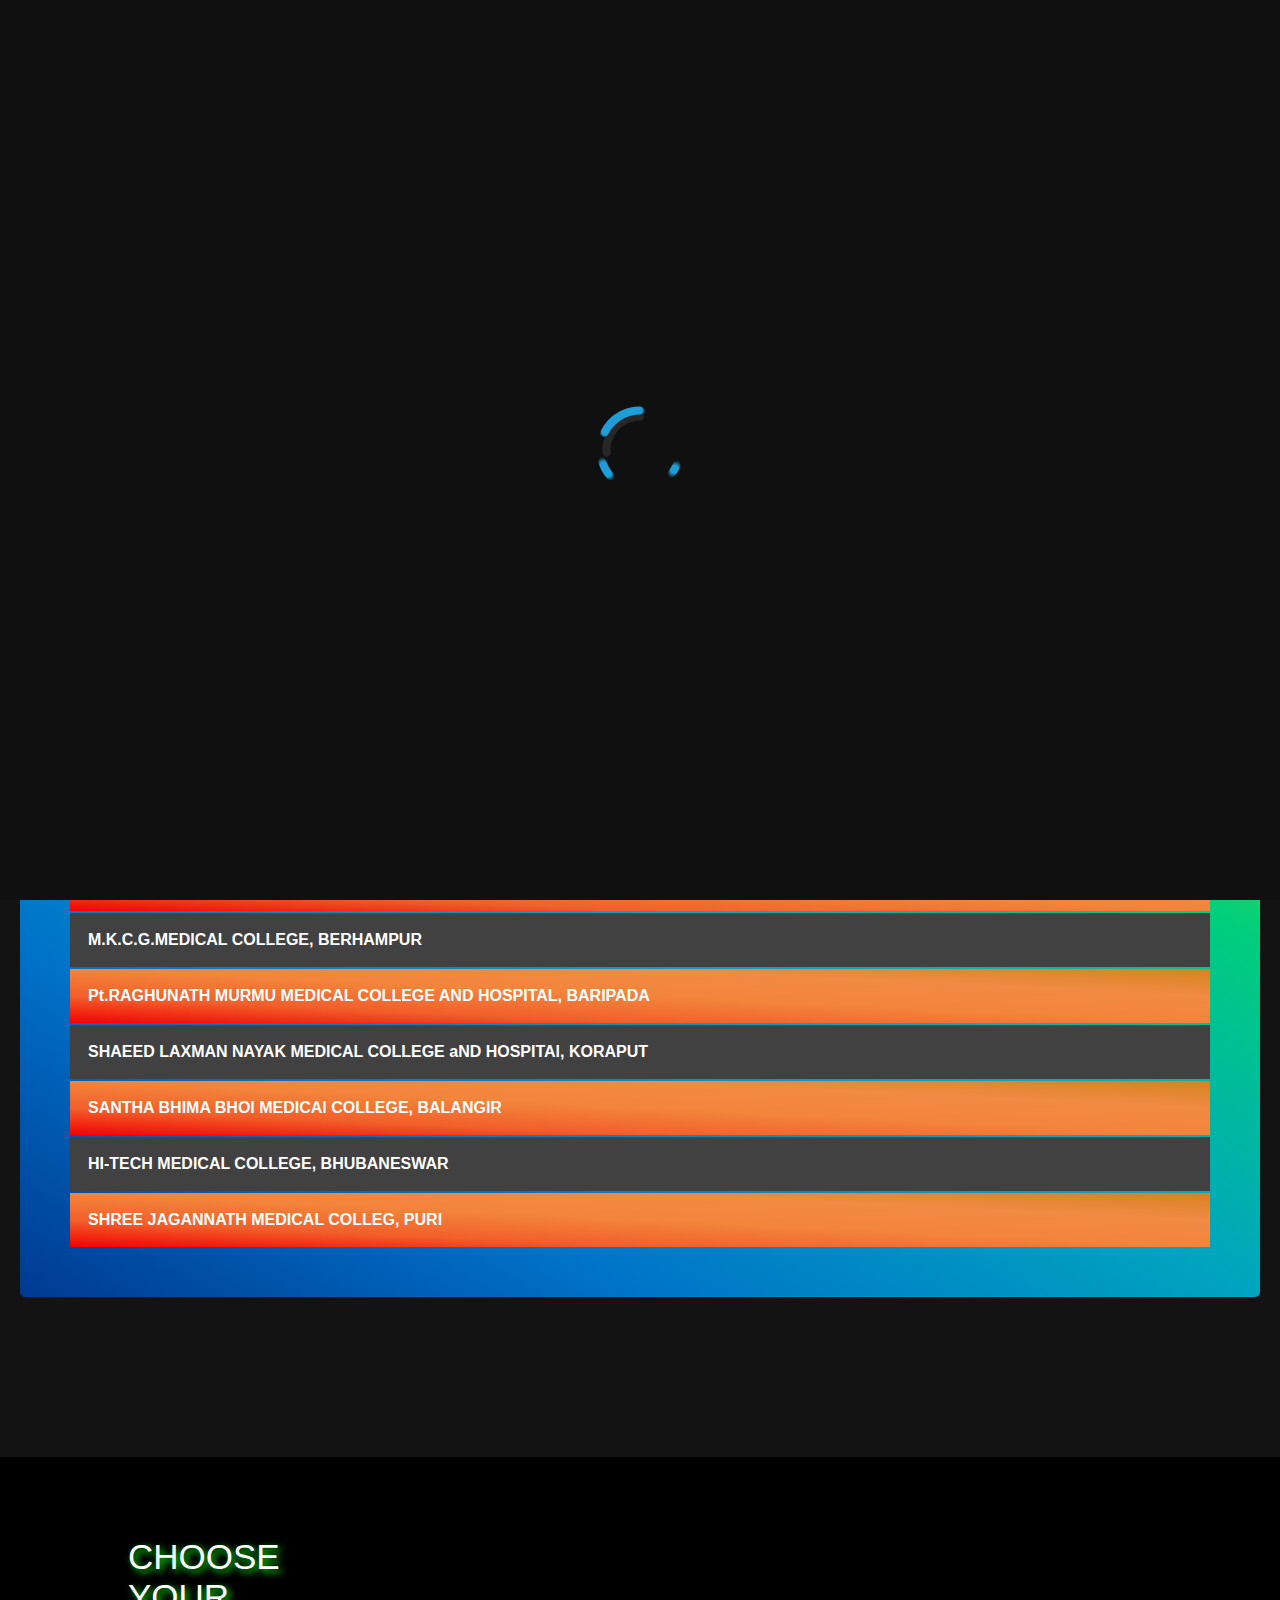
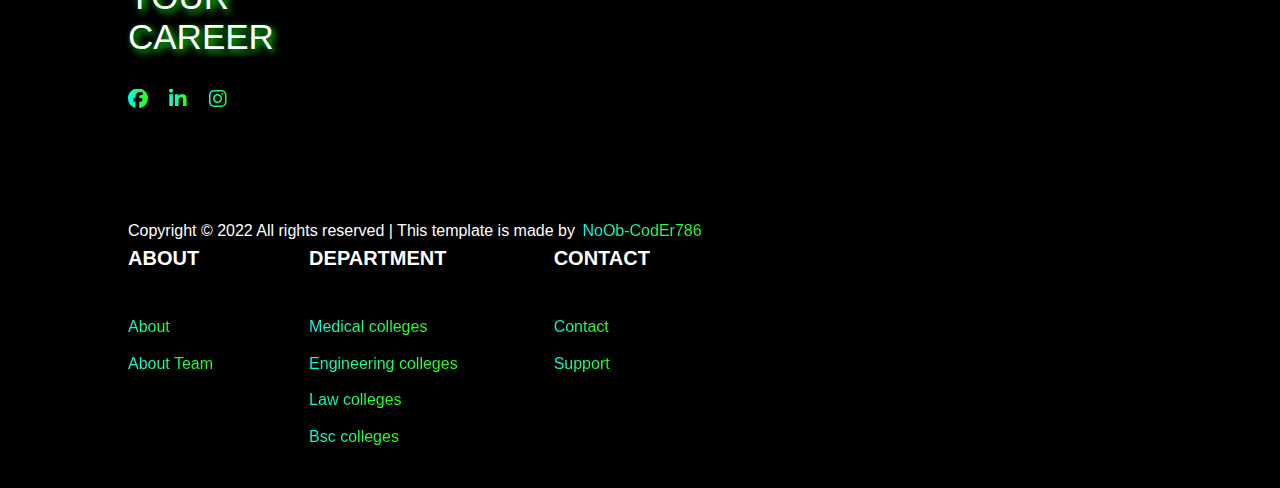
<file: medical_clg.html>
<!DOCTYPE html>
<html lang="en">
<head>
    <meta charset="UTF-8">
    <meta http-equiv="X-UA-Compatible" content="IE=edge">
    <meta name="viewport" content="width=device-width, initial-scale=1.0">
    <link rel="stylesheet" type="text/css"
        href="https://cdnjs.cloudflare.com/ajax/libs/font-awesome/6.2.0/css/all.min.css">
    <link rel="stylesheet" href="https://cdnjs.cloudflare.com/ajax/libs/font-awesome/4.7.0/css/font-awesome.min.css">
    <link rel="stylesheet" href="https://fonts.googleapis.com/css?family=Sofia">
    <link rel="stylesheet" href="https://fonts.googleapis.com/css?family=Sofia">
    <link rel="stylesheet" href="https://fonts.googleapis.com/css?family=Trirong">
    <link rel="stylesheet" href="https://fonts.googleapis.com/css?family=Audiowide|Sofia|Trirong">
    <link rel="stylesheet" href="tech_clg.css">
    <link rel="icon" href="images/iocn.png">
    <title>Explorer</title>
</head>
<body>
    <div class="container">
        <div class="loader">
            <img src="loader1.gif" alt="loader">
        </div>
        <header class="header1">
            <div class="main_container">


                <nav class="nav1">
                    <div class="left_nav">
                        <h1>Choose Your Career</h1>
                    </div>

                    <nav class="right">
                        <ul>
                            <li>
                                <a href="index.html">Home</a>
                            </li>
                            <li>
                                <a href="Department.html">Department</a>
                            </li>
                            <li>
                                <a href="Contact_Us.html">Contact Us</a>
                            </li>
                            <li>
                                <a href="about_us.html">About US</a>
                            </li>
                        </ul>
                    </nav>
                </nav>



            </div>
        </header>
        <div class="wrapper">
            <div class="search_input">
                <!-- <input type="text"  id="myInput" onkeyup="searchFun()" > -->
                <input type="text" class="searchTerm" id="myInput" placeholder="Type to Search.." onkeyup="searchFun()">
                <div class="icon"><i class="fas fa-search"></i></div>
            </div>
        </div>

        <div class="head_cnt">
            <div class="content3">
                <h3>MEDICAL COLLEGE</h3>
        </div>

        <div class="table_container">
            <table id="myTable">
                
                </div>
                   <tr>
                    <td>
                        <a href="https://scbmch.in" target="_blank">S.C.B MEDICAL COLLEGE, CUTTACK</a>
                    </td>
                   </tr>
                   <tr>
                    <td>
                        <a href="https://aiimsbhubaneswar.nic.in" target="_blank">AIIMS MEDICAL COLLEGE, BHUBANESWAR</a>
                    </td>
                   </tr>
                   <tr>
                    <td>
                        <a href="https://www.ims.ac.in" target="_blank"> IMS AND SUM HOSPITAL, BHUBANESWAR</a>
                    </td>
                   </tr>
                   <tr>
                    <td>
                    <a href="https://kims.kiit.ac.in" target="_blank">KIIMS MEDICAL COLLEGE, BHUBANESWAR</a>    
                    </td>
                   </tr>
                   <tr>
                    <td>
                       <a href="https://blsmch.nic.in" target="_blank">FAKIR MOHAN MEDICAL COLLEGE, BALASORE</a> 
                    </td>
                   </tr>
                   <tr>
                    <td>
                        <a href="https://www.mkcgmch.org/" target="_blank">M.K.C.G.MEDICAL COLLEGE, BERHAMPUR</a>
                    </td>
                   </tr>
                   <tr>
                <td>
                    <a href="https://prmmch.nic.in" target="_blank">Pt.RAGHUNATH MURMU MEDICAL COLLEGE AND HOSPITAL, BARIPADA</a>
                </td>
                   </tr>
                   <tr>
                    <td>
                        <a href="https://slnmch.nic.in" target="_blank">SHAEED LAXMAN NAYAK MEDICAL COLLEGE aND HOSPITAl, KORAPUT</a>
                    </td>
                   </tr>
                   <tr>
                    <td>
                        <a href="https://bbmchbalangir.nic.in "target="_blank">SANTHA BHIMA BHOI MEDICAl COLLEGE, BALANGIR</a>
                    </td>
                   </tr>
                   <tr>
                    <td>
                        <a href="https://www.hi-techmedical.org" target="_blank">HI-TECH MEDICAL COLLEGE, BHUBANESWAR</a>
                    </td>
                   </tr>
                   <tr> 
                    <td>
                        <a href="https://sjmch.odisha.gov.in/" target="_blank">SHREE JAGANNATH MEDICAL COLLEG, PURI</a>
                    </td>
                   </tr>
                
            </table>
        </div>

        <footer>
            <div class="foot">
                <div class="brand_side">
                    <p class="content">CHOOSE YOUR CAREER</p>
                    
                    <div class="main_icons">
                        <i class="fa-brands fa-facebook"></i>
                        <i class="fa-brands fa-linkedin-in"></i>
                        <i class="fa-brands fa-instagram"></i>
                    </div>
                    <div>
                        <p class="copy">Copyright © 2022 All rights reserved | This template is made by <a href="https://github.com/NoOb-CodEr786" target="_blank" rel="nofollow noopener">NoOb-CodEr786</a></p>
                    </div>
                </div>
                <div class="right_side">
                    <div class="links">
                        <div class="link">
                            <h4>About</h4>
                            <ul>
                                <li> <a href="about_us.html">About</a></li>
                                <li><a href="about_us.html">About Team</a></li>
                            </ul>
                        </div>

                        <div class="link">
                            <h4>Department</h4>
                            <ul>
                                <li><a href="medical_clg.html">Medical colleges</a></li>
                                <li><a href="tech_clg.html">Engineering colleges</a></li>
                                <li><a href="law_collage.html">Law colleges</a></li>
                                <li><a href="degree_clg.html">Bsc colleges</a></li>
                            </ul>
                        </div>

                        <div class="link">
                            <h4>Contact</h4>
                            <ul>
                                <li> <a href="Contact_Us.html">Contact</a></li>
                                <li><a href="Contact_Us.html">Support</a></li>
                            </ul>
                        </div>
                    </div>
                </div>
            </div>
        </footer>

    </div>
    
    <script>
        var loader = document.querySelector(".loader")
        window.addEventListener("load",getOut);
    
        function getOut()
        {
            loader.classList.add("disappear")
        }
    </script>
    <script>
        const searchFun = () =>
{
    let filter = document.getElementById('myInput').value.toUpperCase();

    let myTable = document.getElementById('myTable');

    let tr = myTable.getElementsByTagName('tr');

    for(var i=0; i<tr.length; i++)
    {
        let td = tr[i].getElementsByTagName('td')[0];
        if(td){
            let textvalue = td.textContent || td.innerHTML;
            
            if(textvalue.toUpperCase().indexOf(filter)> -1)
            {
                tr[i].style.display = "";

            }
            else
            {
                tr[i].style.display = "none";
            }
        }
    }
}
    </script>
</body>
</html>
</file>
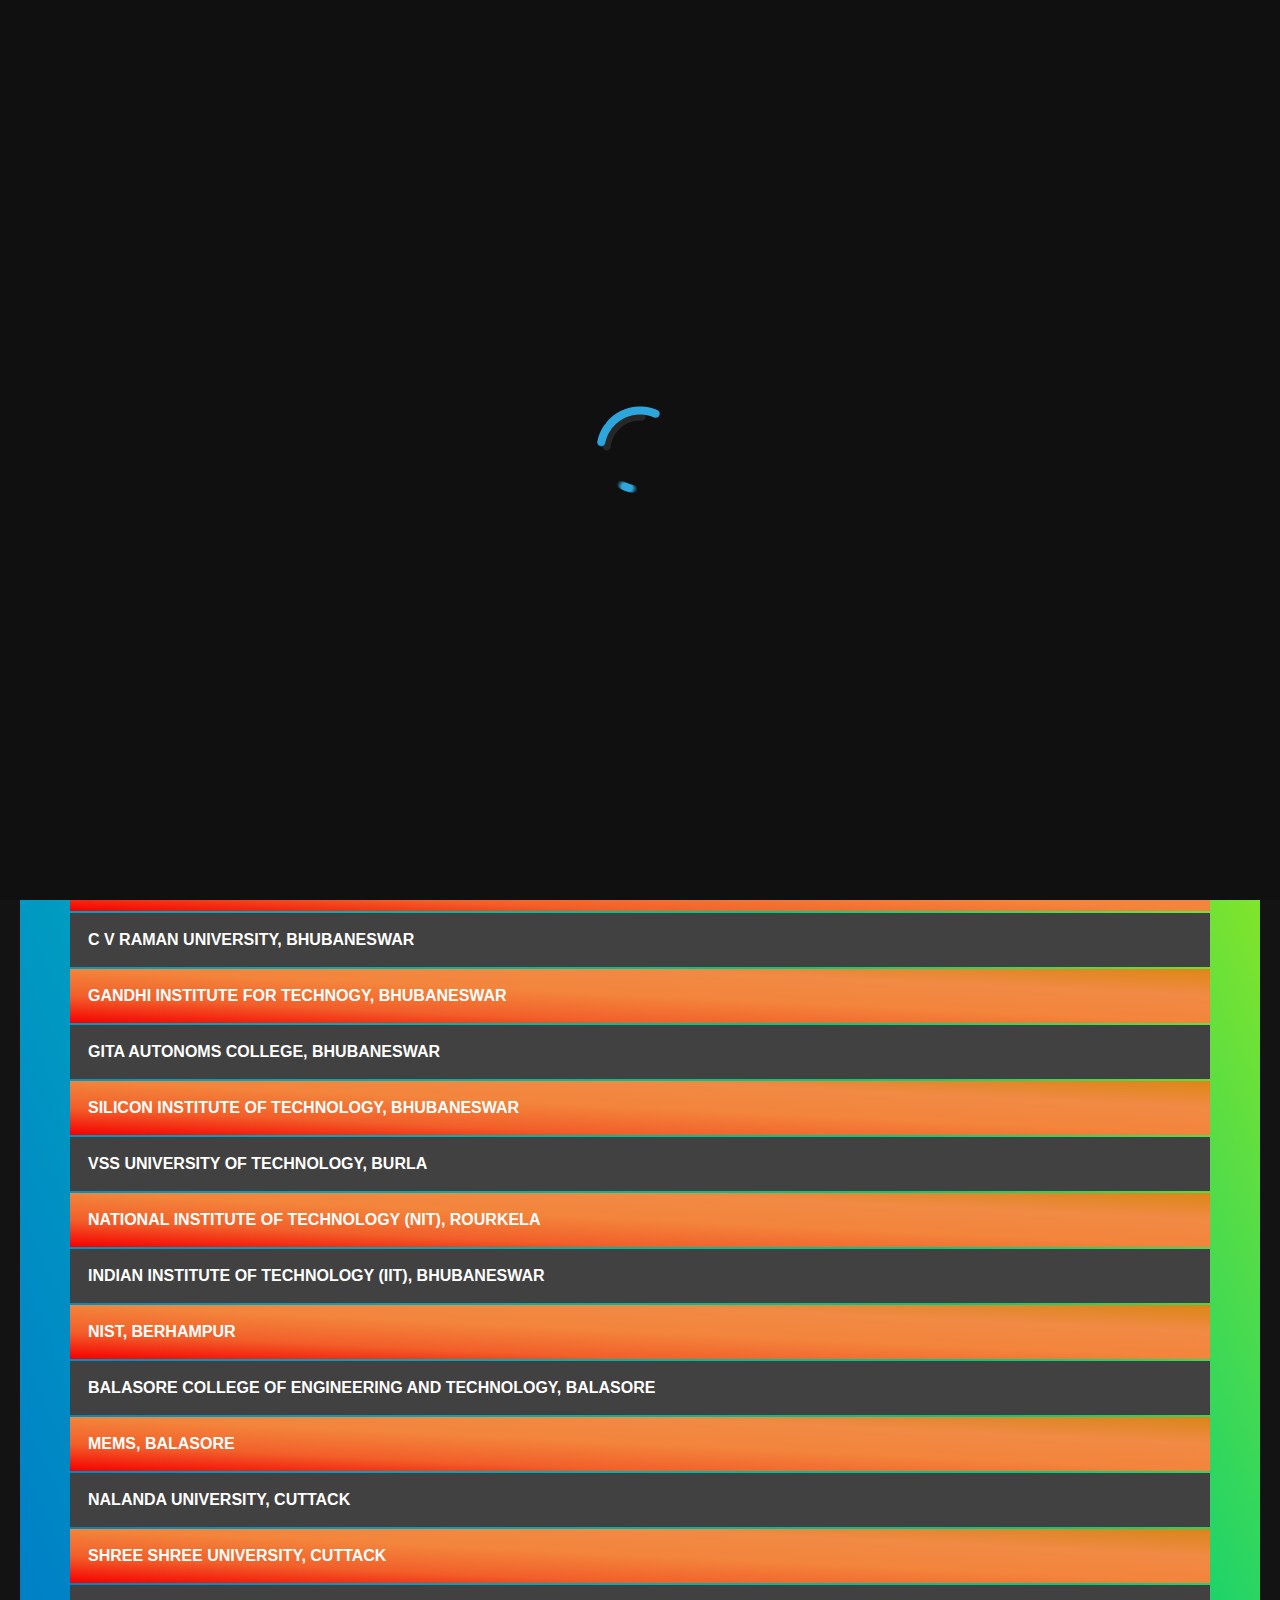
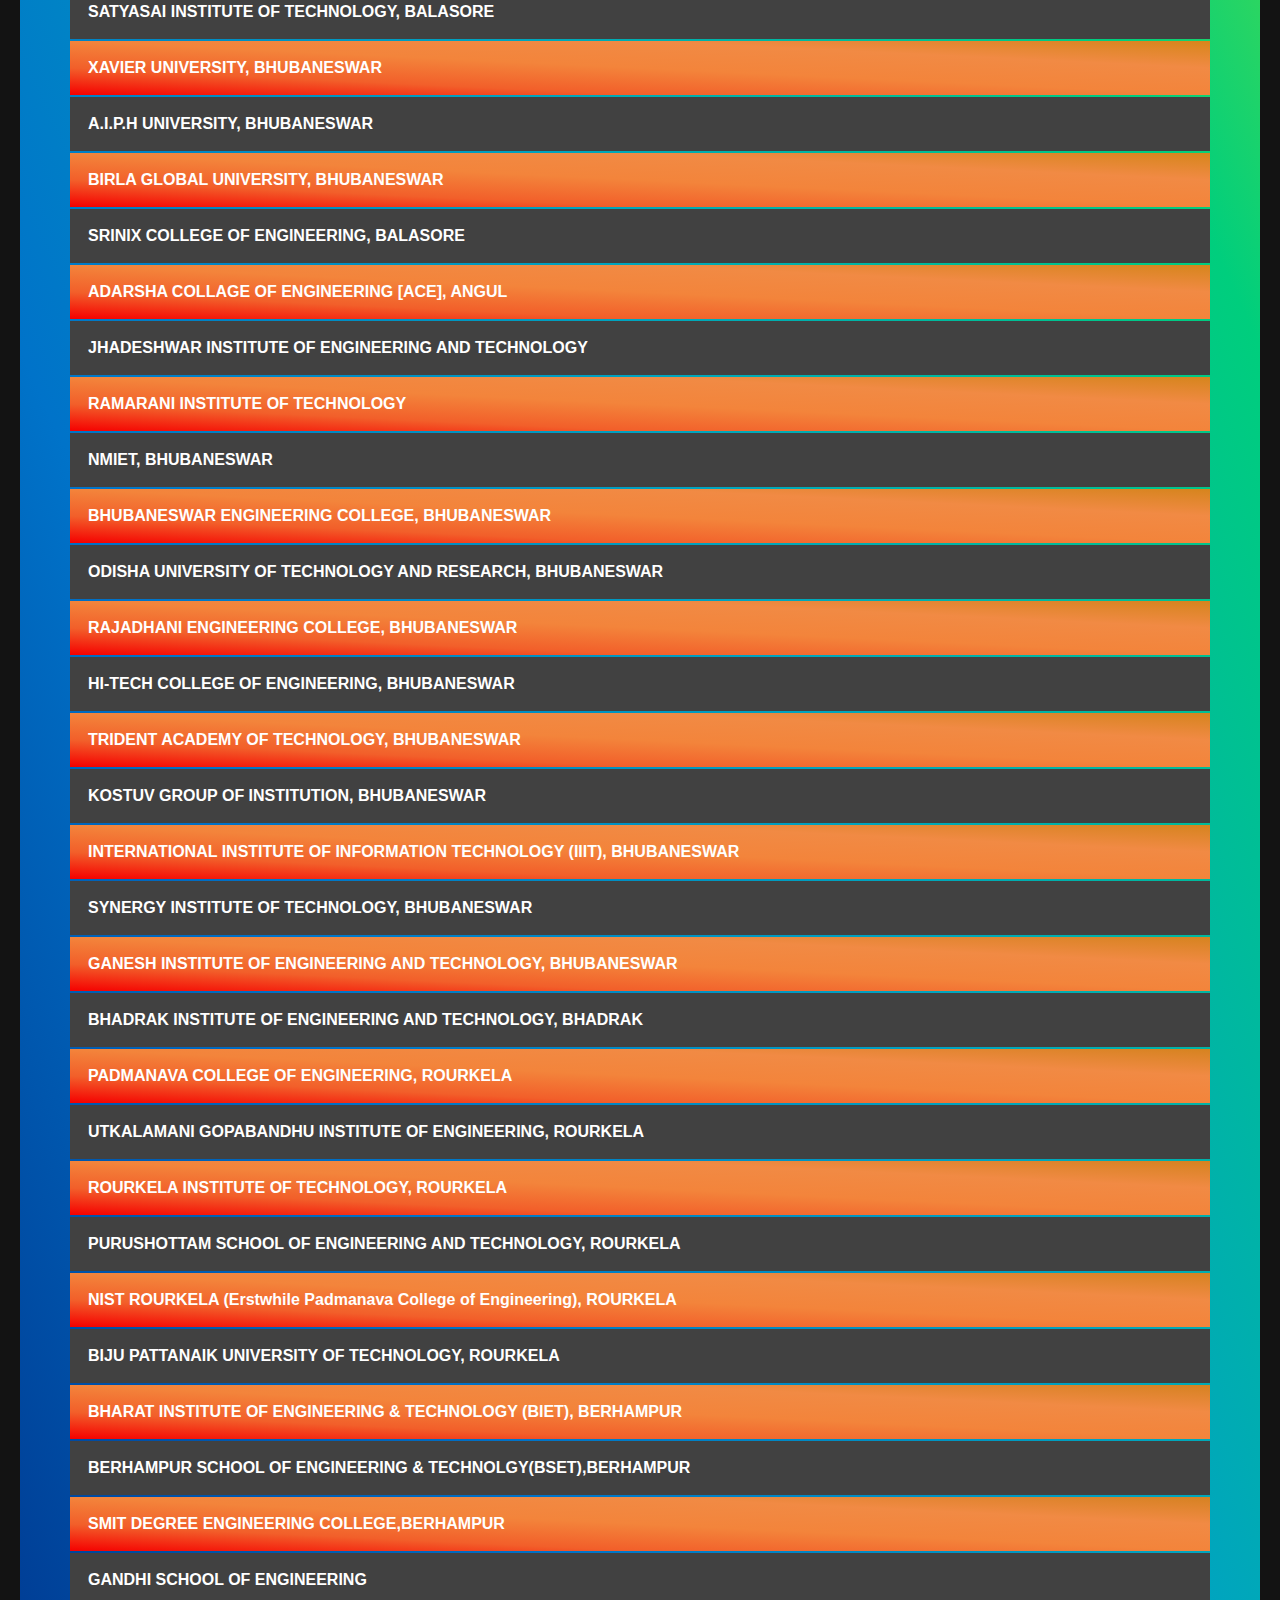
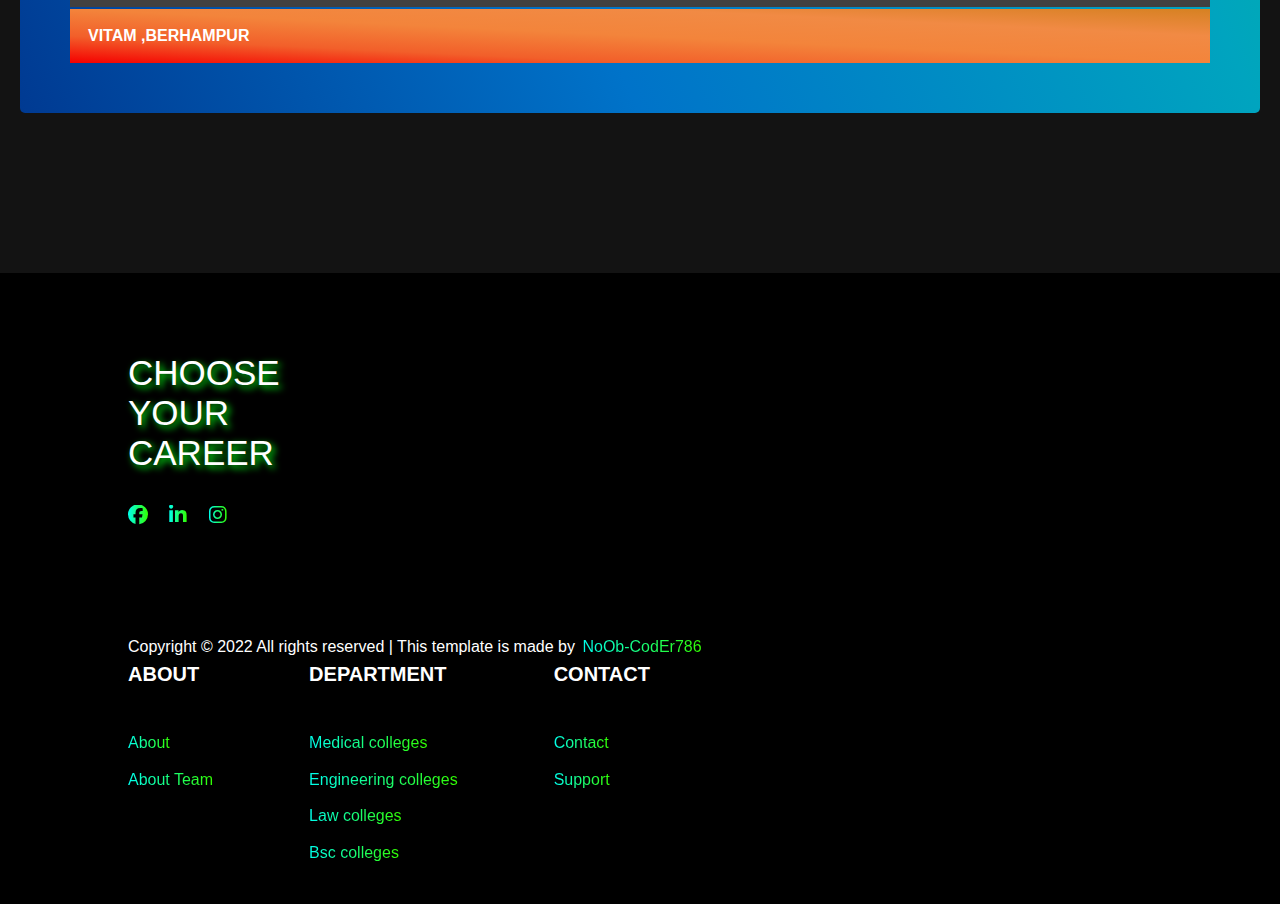
<file: tech_clg.html>
<!DOCTYPE html>
<html lang="en">
<head>
    <meta charset="UTF-8">
    <meta http-equiv="X-UA-Compatible" content="IE=edge">
    <meta name="viewport" content="width=device-width, initial-scale=1.0">
    <link rel="stylesheet" type="text/css"
        href="https://cdnjs.cloudflare.com/ajax/libs/font-awesome/6.2.0/css/all.min.css">
    <link rel="stylesheet" href="https://cdnjs.cloudflare.com/ajax/libs/font-awesome/4.7.0/css/font-awesome.min.css">
    <link rel="stylesheet" href="https://fonts.googleapis.com/css?family=Sofia">
    <link rel="stylesheet" href="https://fonts.googleapis.com/css?family=Sofia">
    <link rel="stylesheet" href="https://fonts.googleapis.com/css?family=Trirong">
    <link rel="stylesheet" href="https://fonts.googleapis.com/css?family=Audiowide|Sofia|Trirong">
    <link rel="stylesheet" href="tech_clg.css">
    <link rel="icon" href="/images/iocn.png">
    <title>Explorer</title>
</head>
<body>
    <div class="container">
        <div class="loader">
            <img src="loader1.gif" alt="loader">
        </div>
        <header class="header1">
            <div class="main_container">


                <nav class="nav1">
                    <div class="left_nav">
                        <h1>Choose Your Career</h1>
                    </div>

                    <nav class="right">
                        <ul>
                            <li>
                                <a href="index.html">Home</a>
                            </li>
                            <li>
                                <a href="Department.html">Department</a>
                            </li>
                            <li>
                                <a href="Contact_Us.html">Contact Us</a>
                            </li>
                            <li>
                                <a href="about_us.html">About US</a>
                            </li>
                        </ul>
                    </nav>
                </nav>



            </div>
        </header>
        <div class="wrapper">
            <div class="search_input">
                <!-- <input type="text"  id="myInput" onkeyup="searchFun()" > -->
                <input type="text" class="searchTerm" id="myInput" placeholder="Type to Search.." onkeyup="searchFun()">
                <div class="icon"><i class="fas fa-search"></i></div>
            </div>
        </div>
        
        <div class="head_cnt">
            <div class="content3">
                <h3>ENGINEERING COLLEGE</h3>
        </div>
        </div>
        <div class="table_container">
            <table id="myTable">
                
                <tr>
                    <td>
                        <a href="https://www.giet.edu/" target="_blank" >GIET UNIVERSITY, GUNUPUR</a>
                    </td>
                </tr>
                <tr>
                    <td>
                        <a href="https://cutm.ac.in" target="_blank" >CENTURION UNIVERSITY, PARALAKHEMUNDI</a>
                        
                    </td>
                </tr>
                <tr>
                    <td>
                        <a href="https://cutm.ac.in" target="_blank">CENTURION UNIVERSITY, BHUBANESWAR</a>
                    </td>
                </tr>
                <tr>
                    <td>
                        <a href="https://www.soa.ac.in" target="_blank">SOA UNIVERSITY, BHUBANESWAR</a>
                    </td>
                </tr>
                <tr>
                    <td>
                        <a href="https://kiit.ac.in " target="_blank">KIIT UNIVERSITY, BHUBANESWAR</a>
                        
                        
                    </td>
                </tr>
                <tr>
                    <td>
                        <a href="https://cgu-odisha.ac.in" target="_blank">C V RAMAN UNIVERSITY, BHUBANESWAR</a>
                    </td>
                </tr>
                <tr>
                    <td>
                        <a href="https://college.gift.edu.in"target="_blank">GANDHI INSTITUTE FOR TECHNOGY, BHUBANESWAR</a>
                    </td>
                </tr>
                <tr>
                    <td>
                        <a href="https://www.gita.edu.in" target="_blank">GITA AUTONOMS COLLEGE, BHUBANESWAR</a>
                    </td>
                </tr>
                <tr>
                    <td>
                        <a href="https://silicon.ac.in/bbsr-home/" target="_blank">SILICON INSTITUTE OF TECHNOLOGY, BHUBANESWAR</a>
                    </td>
                </tr>
                <tr>
                    <td>
                        <a href="https://www.vssut.ac.in/" target="_blank">VSS UNIVERSITY OF TECHNOLOGY, BURLA </a>
                    </td>
                </tr>
                <tr>
                    <td>
                        <a href="https://nitrkl.ac.in" target="_blank">NATIONAL INSTITUTE OF TECHNOLOGY (NIT), ROURKELA</a>
                    </td>
                </tr>
                <tr>
                    <td>
                        <a href="https://www.iitbbs.ac.in" target="_blank">INDIAN INSTITUTE OF TECHNOLOGY (IIT), BHUBANESWAR</a>
                    </td>
                </tr>
                <tr>
                    <td>
                        <a href="https://www.nist.edu" target="_blank">NIST, BERHAMPUR</a>
                    </td>
                </tr>
                <tr>
                    <td>
                        <a href="https://bcetodisha.ac.in" target="_blank">BALASORE COLLEGE OF ENGINEERING AND TECHNOLOGY, BALASORE</a>
                    </td>
                </tr>
                <tr>
                    <td>
                        <a href="http://mems.edu.in/" target="_blank">MEMS, BALASORE</a>
                    </td>
                </tr>
                <tr>
                    <td>
                        <a href="https://nalandauniv.edu.in" target="_blank">NALANDA UNIVERSITY, CUTTACK</a>
                        
                    </td>
                </tr>
                <tr>
                    <td>
                        <a href="https://srisriuniversity.edu.in" target="_blank">SHREE SHREE UNIVERSITY, CUTTACK
                        </a>
                    </td>
                </tr>
                <tr>
                    <td>
                        <a href="shttp://satyasaienggcollege.edu.in/" target="_blank">SATYASAI INSTITUTE OF TECHNOLOGY, BALASORE</a>
                    </td>
                </tr>
                <tr>
                    <td>
                        <a href="https://ximb.edu.in" target="_blank">XAVIER UNIVERSITY, BHUBANESWAR</a>
                    </td>
                </tr>
                <tr>
                    <td>
                        <a href="https://www.aiph.ac.in" target="_blank">A.I.P.H UNIVERSITY, BHUBANESWAR
                        </a>
                    </td>
                </tr>
                
                <tr>
                    <td>
                        <a href="https://www.bgu.ac.in" target="_blank">BIRLA GLOBAL UNIVERSITY, BHUBANESWAR</a>
                    </td>
                </tr>
                <tr>
                    <td>
                        <a href="https://www.srinix.org/" target="_blank">SRINIX COLLEGE OF ENGINEERING, BALASORE
                        </a>
                    </td>
                </tr>
                <tr>
                    <td>
                        <a href="https://www.adarshaengg.com/" target="_blank">ADARSHA COLLAGE OF ENGINEERING [ACE], ANGUL</a>
                            
                </tr>
                <tr>
                    <td>
                        <a href="http://www.jietorissa.org/Jiet.aspx" target="_blank"> JHADESHWAR INSTITUTE OF ENGINEERING AND TECHNOLOGY</a>
                    </td>
                </tr>
                <tr>
                    <td>
                        <a href="http://ritbalasore.net/" target="_blank">RAMARANI INSTITUTE OF TECHNOLOGY</a>
                    </td>
                </tr>
                <tr>
                    <td>
                        <a href="https://nmiet.ac.in/" target="_blank">NMIET, BHUBANESWAR </a>
                    </td>
                </tr>
                <tr>
                    <td>
                        <a href="http://www.becbbsr.ac.in/" target="_blank">BHUBANESWAR ENGINEERING COLLEGE, BHUBANESWAR</a>
                    </td>
                </tr>
                <tr>
                    <td>
                        <a href="https://www.cet.edu.in/" target="_blank">ODISHA UNIVERSITY OF TECHNOLOGY AND RESEARCH, BHUBANESWAR</a>
                    </td>
                </tr>
                <tr>
                    <td>
                        <a href="http://www.rec.ac.in/?utm_source=GMBlisting&utm_medium=organic" target="_blank">RAJADHANI ENGINEERING COLLEGE, BHUBANESWAR</a>
                    </td>
                </tr>
                <tr>
                    <td>
                        <a href="https://hce.ac.in/" target="_blank">HI-TECH COLLEGE OF ENGINEERING, BHUBANESWAR</a>
                    </td>
                </tr>
                <tr>
                    <td>
                        <a href="https://www.trident.ac.in/" target="_blank">TRIDENT ACADEMY OF TECHNOLOGY, BHUBANESWAR</a>
                    </td>
                </tr>
                <tr>
                    <td>
                        <a href="http://www.koustuvgroup.ac.in/" target="_blank">KOSTUV GROUP OF INSTITUTION, BHUBANESWAR </a>
                    </td>
                </tr>
                <tr>
                    <td>
                        <a href="https://www.iiit-bh.ac.in/" target="_blank">INTERNATIONAL INSTITUTE OF INFORMATION TECHNOLOGY (IIIT), BHUBANESWAR</a>
                            
                </tr>
                <tr>
                    <td>
                        <a href="https://www.synergyinstitute.ac.in/">SYNERGY INSTITUTE OF TECHNOLOGY, BHUBANESWAR</a>
                    </td>
                </tr>
                <tr>
                    <td>
                        <a href="http://www.ganeshpolytechnic.edu.in/" target="_blank">GANESH INSTITUTE OF ENGINEERING AND TECHNOLOGY, BHUBANESWAR</a>
                    </td>
                </tr>
                <tr>
                    <td>
                        <a href="http://www.bietbhadrak.ac.in/" target="_blank">BHADRAK INSTITUTE OF ENGINEERING AND TECHNOLOGY, BHADRAK</a>
                    </td>
                </tr>
                <tr>
                    <td>
                        <a href="http://www.pcerkl.ac.in/" target="_blank">PADMANAVA COLLEGE OF ENGINEERING, ROURKELA</a>
                    </td>
                </tr>
                <tr><td><a href="http://www.ugierkl.ac.in/contact_us.php" target="_blank">UTKALAMANI GOPABANDHU INSTITUTE OF ENGINEERING, ROURKELA</a></td></tr>
                <tr>
                    <td>

                        <a href="http://www.ritrkl.ac.in/" target="_blank">ROURKELA INSTITUTE OF TECHNOLOGY, ROURKELA</a>
                    </td>
                </tr>
                <tr>
                    <td>
                        <a href="http://www.purushottamgroup.org/" target="_blank">PURUSHOTTAM SCHOOL OF ENGINEERING AND TECHNOLOGY, ROURKELA</a>
                    </td>
                </tr>
                <tr>
                    <td>
                        <a href="http://nistrourkela.org.in/campus/campus.html" target="_blank">NIST ROURKELA (Erstwhile Padmanava College of Engineering), ROURKELA</a>
                    </td>
                </tr>

                <tr>
                    <td>
                        <a href="http://www.bput.ac.in/" target="_blank">BIJU PATTANAIK UNIVERSITY OF TECHNOLOGY, ROURKELA</a>
                    </td>
                </tr>
                <tr>
                    <td>
                        <a href="https://biet.edu.in/" target="_blank">BHARAT INSTITUTE OF ENGINEERING & TECHNOLOGY (BIET), BERHAMPUR</a>
                        
                    </td>
                </tr>
            <tr>
                <td>
                    <a href="https://www.bsetberhampur.ac.in/" target="_blank">BERHAMPUR SCHOOL OF ENGINEERING & TECHNOLGY(BSET),BERHAMPUR</a>
                </td>
            </tr>
            <tr>
                <td>
                    <a href="http://www.smitorissa.org/" target="_blank">SMIT DEGREE ENGINEERING COLLEGE,BERHAMPUR
                    </a>
                </td>
            </tr>
            <tr>
                <td>
                    <a href="https://gse.ac.in/" target="_blank">GANDHI SCHOOL OF ENGINEERING</a>
                </td>
            </tr>
            <tr>
                <td>
                    <a href="http://vitam.edu.in/vitam/" target="_blank">VITAM ,BERHAMPUR</a>
                </td>
            </tr>
            </table>
        </div>

        <footer>
            <div class="foot">
                <div class="brand_side">
                    <p class="content">CHOOSE YOUR CAREER</p>
                    
                    <div class="main_icons">
                        <i class="fa-brands fa-facebook"></i>
                        <i class="fa-brands fa-linkedin-in"></i>
                        <i class="fa-brands fa-instagram"></i>
                    </div>
                    <div>
                        <p class="copy">Copyright © 2022 All rights reserved | This template is made by <a href="https://github.com/NoOb-CodEr786" target="_blank" rel="nofollow noopener">NoOb-CodEr786</a></p>
                    </div>
                </div>
                <div class="right_side">
                    <div class="links">
                        <div class="link">
                            <h4>About</h4>
                            <ul>
                                <li> <a href="about_us.html">About</a></li>
                                <li><a href="about_us.html">About Team</a></li>
                            </ul>
                        </div>

                        <div class="link">
                            <h4>Department</h4>
                            <ul>
                                <li><a href="medical_clg.html">Medical colleges</a></li>
                                <li><a href="tech_clg.html">Engineering colleges</a></li>
                                <li><a href="law_collage.html">Law colleges</a></li>
                                <li><a href="degree_clg.html">Bsc colleges</a></li>
                            </ul>
                        </div>

                        <div class="link">
                            <h4>Contact</h4>
                            <ul>
                                <li> <a href="Contact_Us.html">Contact</a></li>
                                <li><a href="Contact_Us.html">Support</a></li>
                            </ul>
                        </div>
                    </div>
                </div>
            </div>
        </footer>

    </div>
    
    <script>
        var loader = document.querySelector(".loader")
        window.addEventListener("load",getOut);
    
        function getOut()
        {
            loader.classList.add("disappear")
        }
    </script>
    <script>
        const searchFun = () =>
{
    let filter = document.getElementById('myInput').value.toUpperCase();

    let myTable = document.getElementById('myTable');

    let tr = myTable.getElementsByTagName('tr');

    for(var i=0; i<tr.length; i++)
    {
        let td = tr[i].getElementsByTagName('td')[0];
        if(td){
            let textvalue = td.textContent || td.innerHTML;
            
            if(textvalue.toUpperCase().indexOf(filter)> -1)
            {
                tr[i].style.display = "";

            }
            else
            {
                tr[i].style.display = "none";
            }
        }
    }
}
    </script>
</body>
</html>
</file>
<file: about_us.css>
html {
    scroll-behavior: smooth;
}

* {
    margin: 0;
    padding: 0;
    box-sizing: border-box;
    color: white;
    font-family: 'Lucida Sans', 'Lucida Sans Regular', 'Lucida Grande', 'Lucida Sans Unicode', Geneva, Verdana, sans-serif;


}

body {

    font-weight: normal;
    font-style: normal;
    font-size: 16px;
    background: rgb(19 19 19);
    max-height: 100vh;
    overflow-x: hidden;

}

.container .loader
{
    position: fixed;
    top: 0;
    left: 0;
    width: 100%;
    z-index: 100;
    height: 100%;
    background: #101010;
    display: flex;
    justify-content: center;
    align-items: center;
}

.disappear
{
    animation: getOut 1s forwards;
}

@keyframes getOut
{
    100%
    {
        opacity: 0;
        visibility: hidden;
    }
}

.header .nav .nav1 {

    display: flex;
    padding: 14px 35px 10px 35px;
    /* margin: 0 50px 0 50px; */
    justify-content: space-between;

}

.header .nav1 .left_nav {
    float: right;
    display: flex;
    word-spacing: 5px;
    text-transform: uppercase;
    font-size: 15px;
    width: 290px;
    color: white;
    font-weight: bolder;

}

.header .nav1 .right {
    float: left;
    display: flex;
    text-transform: uppercase;
    font-size: 15px;
    width: 498px;
}

.nav1 .right a {
    text-decoration: none;
    display: flex;
    color: #292621;
    font-size: 13px;
    margin-left: 27px;
    color: white;
    font-weight: bolder;

}

.nav1 li {
    display: inline-block;
    padding-right: 20px;
    border-right: 1px solid #e0e2e6;


}

.nav1 {
    background: rgb(0, 0, 0)
}

.header .nav1 a:hover {
    border-bottom: 2px solid rgb(255, 255, 255);
    justify-content: space-between;
    color: rgb(255, 255, 255);
}

.container .mid_container .main_content h2 {
    margin-top: 4rem;
    /* border-bottom: 2px solid white; */
    width: 21rem;

    background-image: linear-gradient(90deg, #00ffec, #31ff00);
    -webkit-background-clip: text;
    color: transparent;
    -webkit-text-fill-color: transparent;
    /* text-decoration: none; */
    font-size: 35px;
}


.container .mid_container .cardview {
    display: flex;
    justify-content: space-between;
    margin: 4rem 5rem;


}

.container .mid_container {
    max-width: 1380px;
    margin: auto;
}

.container .mid_container .cardview .card1 {
    display: flex;
    outline: none;
    border-radius: 9px;
    background: #000000f2;
    flex-direction: column;
    justify-content: space-between;
    transition: .3s;
}

.container .mid_container .cardview .card1:hover,
.card2:hover,
.card3:hover {
    /* background-color: tomato; */
    box-shadow: 0 5px 10px rgb(247 48 151 / 60%);
}

.container .mid_container .cardview .card1 img {
    width: 285px;
    margin: 9px;
    border-radius: 9px 9px 0px 0px;

}

.container .mid_container .cardview .card1 .card_detail {
    display: flex;
    flex-direction: column;
    gap: 2px;
    margin: 20px 20px;
}

.container .mid_container .cardview .card1 .card_detail p {
    font-size: 12px;
}

.container .mid_container .cardview .card1 .card_detail .card_detail2 {
    font-size: 12px;
    margin: 2rem 0px 0rem;
    display: flex;
    justify-content: space-between;
}

.container .mid_container .cardview .card2 {
    display: flex;
    outline: none;
    border-radius: 9px;
    background: #000000f2;
    flex-direction: column;
    justify-content: space-between;
    transition: .3s;
}

.container .mid_container .cardview .card2 img {
    width: 285px;
    margin: 9px;
    border-radius: 9px 9px 0px 0px;

}

.container .mid_container .cardview .card2 .card_detail {
    display: flex;
    flex-direction: column;
    gap: 2px;
    margin: 20px 20px;
}

.container .mid_container .cardview .card2 .card_detail p {
    font-size: 12px;
}

.container .mid_container .cardview .card2 .card_detail .card_detail2 {
    font-size: 12px;
    margin: 2rem 0px 0rem;
    display: flex;
    justify-content: space-between;
}

.container .mid_container .cardview .card3 {
    display: flex;
    outline: none;
    border-radius: 9px;
    background: #000000f2;
    flex-direction: column;
    justify-content: space-between;
    transition: .3s;
}

.container .mid_container .cardview .card3 img {
    width: 285px;
    margin: 9px;
    border-radius: 9px 9px 0px 0px;

}

.container .mid_container .cardview .card3 .card_detail {
    display: flex;
    flex-direction: column;
    gap: 2px;
    margin: 20px 20px;
}

.container .mid_container .cardview .card3 .card_detail p {
    font-size: 12px;
}

.container .mid_container .cardview .card3 .card_detail .card_detail2 {
    font-size: 12px;
    margin: 2rem 0px 0rem;
    display: flex;
    justify-content: space-between;
}

.foot {
    display: flex;
    flex-wrap: wrap;
    justify-content: space-between;
    margin: 10rem 0px;
    padding: 5rem 8rem 2rem 8rem;
    /* max-width: 1340px; */

    background: #000000;
}

.foot .right_side .links {
    line-height: 2.3rem;
    display: flex;
    flex-wrap: wrap;
    justify-content: space-between;
    gap: 6rem;
}

.foot .right_side .links .link {
    display: flex;
    flex-wrap: wrap;
    flex-direction: column;
    gap: 2rem;
}

.foot .right_side .links .link h4 {
    color: white;
    font-size: 20px;
    text-transform: uppercase;

}

.foot .right_side .links .link li {
    list-style-type: none;
}

.foot .right_side .links .link a {
    background-image: linear-gradient(90deg, #00ffec, #31ff00);
    -webkit-background-clip: text;
    color: transparent;
    -webkit-text-fill-color: transparent;
    text-decoration: none;
}

.foot .right_side .links .link a:hover {
    background-image: linear-gradient(90deg, #deff00, #ffb500);
    -webkit-background-clip: text;
    color: transparent;
    -webkit-text-fill-color: transparent;
    /* border-bottom: 2px solid red; */

}

.foot .brand_side {
    display: flex;
    flex-wrap: wrap;
    flex-direction: column;
    gap: 2rem;
}

.foot .brand_side .content {
    color: white;
    font-size: 35px;
    width: 16rem;
    text-shadow: 3px 3px 7px rgb(0 255 20);
}



.foot .brand_side .copy {
    color: white;
    margin-top: 5rem;
}


.foot .brand_side .copy a {
    margin-left: 3px;
    background-image: linear-gradient(90deg, #00ffec, #31ff00);
    -webkit-background-clip: text;
    color: transparent;
    -webkit-text-fill-color: transparent;
    text-decoration: none;
}

.foot .brand_side .copy a:hover {
    background-image: linear-gradient(90deg, #deff00, #ffb500);
    /* border-bottom: 1px solid royalblue; */
}

.foot .brand_side .main_icons .fa-brands {
    font-size: 20px;
    margin-left: 3px;
    background-image: linear-gradient(90deg, #00ffec, #31ff00);
    -webkit-background-clip: text;
    color: transparent;
    -webkit-text-fill-color: transparent;
    margin: 0px 17px 0px 0px;
}

.foot .brand_side .main_icons .fa-brands:hover {
    background-image: linear-gradient(90deg, #deff00, #ffb500);
    cursor: pointer;

}

@media screen and (max-width:480px) {

    .header .nav .nav1 {
        display: block;
        display: flex;
        padding: 14px 30px 10px 30px;
        flex-wrap: wrap;
    }

    .nav .nav1 {
        padding: 14px 25px 10px 25px;
    }

    .header .nav1 .left_nav {
        font-size: 15px;
        display: block;
        text-align: center;
        margin: 20px;
        width: 100%;
        margin: auto;
    }

    .header .nav1 .right {
        display: block;
    }

    .nav1 li {
        padding-right: 0px;
        border-right: none;
        display: block;
        margin: 25px;
    }

    .nav1 .right a {
        text-decoration: none;
        display: block;
        color: #292621;
        font-size: 13px;
        margin-left: 0px;
        text-align: center;
        color: white;
        font-weight: bolder;
    }

    .main_back .img1 img {
        width: 468px;
        position: relative;
        top: 4rem;
        right: 0px;
        background-size: cover;
    }

    .overlayer {
        display: flex;
        justify-content: center;
        flex-wrap: wrap;
    }

    .container .main_back .overlayer .cont_bar {
        width: 420px;
    }

    .overlayer .right_cont {
        margin-top: 15rem;
        margin-right: 0rem;
    }

    .foot {
        top: 60rem;
        gap: 2rem;
        padding: 5rem 3rem 2rem 4rem;
    }

    .foot .brand_side .content {
        font-size: 30px;
    }

    .foot .brand_side .main_icons .fa-brands {
        font-size: 15px;
    }

    .main_icons {
        margin-top: -20px;
    }

    .foot .brand_side .copy {
        display: none;
    }

    .foot .right_side .links {
        gap: 4rem;
    }

    .container .mid_container {
        max-width: 380px;
        margin: auto;
    }

    .container .mid_container .main_content h2 {
        font-size: 30px;
    }

    .container .mid_container .main_content p {
        font-size: 13px;
    }

    .container .mid_container .cardview {
        display: flex;
        justify-content: flex-start;
        /* width: 100%; */
        gap: 2rem;
        margin: 4rem 0rem;
        padding: 10px;
        /* background-color: red; */
        width: 100%;
        overflow: auto;
        white-space: nowrap;
    }
}

@media screen and (max-width:430px)
{
    .foot {
        top: 85px;
        
    }

    .foot .right_side .links .link h4
    {
        font-size: 18px;
    }

    .foot .right_side .links .link a
    {
        font-size: 14px;
    }
}

@media screen and (max-width:360px)
{
    .container .mid_container
    {
        max-width: 328PX;
    }
}

@media (min-width: 481px) and (max-width: 824px) 

{

    .foot {
        top: 50rem;
        gap: 2rem;
        position: absolute;
        padding: 5rem 3rem 2rem 4rem;
    }

    .foot .brand_side .content {
        font-size: 30px;
    }

    .foot .brand_side .main_icons .fa-brands {
        font-size: 15px;
    }

    .main_icons {
        margin-top: -20px;
    }

    .foot .brand_side .copy {
        display: none;
    }

    .foot .right_side .links {
        gap: 4rem;
    }

    .main_back .bg img
    {
        display: none;
    }
    .header .nav .nav1
    {
        padding: 14px 35px 10px 35px;
    }
    .nav1 .right a
    {
        text-decoration: none;
    display: block;
    color: #292621;
    font-size: 13px;
    margin-left: 0px;
    text-align: center;
    color: white;
    font-weight: bolder;
    }

     .header .nav .nav1 {
        display: block;
        display: flex;
        justify-content: center;
        padding: 14px 30px 10px 30px;
        flex-wrap: wrap;
    }

    .nav .nav1 {
        padding: 14px 25px 10px 25px;
    }

    .header .nav1 .left_nav {
        font-size: 15px;
        display: block;
        text-align: center;
        margin: 20px;
        width: 100%;
        margin: auto;
    }

    .header .nav1 .right {
        display: block;
    }

    .nav1 li {
        padding-right: 0px;
        border-right: none;
        display: block;
        margin: 25px;
    }

    .nav1 .right a {
        text-decoration: none;
        display: block;
        color: #292621;
        font-size: 13px;
        margin-left: 0px;
        text-align: center;
        color: white;
        font-weight: bolder;
    }

    .main_back .img1 img {
        width: 468px;
        position: relative;
        top: 4rem;
        right: 0px;
        background-size: cover;
    }

    .overlayer {
        display: flex;
        justify-content: center;
        flex-wrap: wrap;
    }

    .container .main_back .overlayer .cont_bar {
        width: 420px;
    }

    .overlayer .right_cont {
        margin-top: 15rem;
        margin-right: 0rem;
    }

    .container .mid_container .main_content h2 {
        font-size: 30px;
        margin-left: 3rem;
    }

    .container .mid_container .main_content p {
        font-size: 13px;
        margin-left: 3rem;
    }

    .container .mid_container .cardview {
        display: flex;
        justify-content: flex-start;
        /* width: 100%; */
        gap: 2rem;
        margin: 4rem 0rem;
        padding: 10px;
        /* background-color: red; */
        width: 100%;
        overflow: auto;
            width: 90%;
        margin: auto;
        white-space: nowrap;
    }

}

@media (min-width:825px) and (max-width:924px) {



    .container .mid_container .cardview {
        display: flex;
        justify-content: flex-start;
        /* width: 100%; */
        gap: 2rem;
        margin: 4rem 0rem;
        padding: 10px;
        /* background-color: red; */
        width: 100%;
        overflow: auto;
            width: 90%;
        margin: auto;
        white-space: nowrap;
    }


    .header .nav .nav1 {
        padding: 14px 35px 10px 35px;
    }

    .nav1 .right a {
        font-size: 12px;
        margin-left: 27px;
    }

    .header .nav1 .left_nav {
        font-size: 15px;
    }

    .foot {
        top: 34rem;
        padding: 4rem 3rem 3rem 3rem;
        margin: 10rem 0px 0px 0px;
    }

    .foot .brand_side .copy {
        margin-top: 1rem;
        margin-bottom: 2rem;
    }

    .foot .brand_side .main_icons .fa-brands {
        font-size: 25px;
    }

    .header .nav1 .right {
        justify-content: end;
    }
    



    .container .main_img {
        top: 3rem;
    }

    .container .bg {
        top: 3rem;
    }

    .container .content1 h1 {
        margin: auto;
        font-size: 4rem;
        text-align: center;
    }

    .container .content1 p {
        margin: auto;
        text-align: center;
    }




     .container .mid_container .main_content h2 {
        font-size: 30px;
        margin-left: 3rem;
    }

    .container .mid_container .main_content p {
        font-size: 13px;
        margin-left: 3rem;
    }

}

@media (min-width:925px) and (max-width:1123px)
{
    

    .header .nav .nav1 {
        padding: 14px 35px 10px 35px;
    }

    .nav1 .right a {
        font-size: 12px;
        margin-left: 27px;
    }

    .header .nav1 .left_nav {
        font-size: 15px;
    }



    .container .content1 h1 {
        margin: auto;
        font-size: 4rem;
        text-align: center;
    }

    .container .content1 p {
        margin: auto;
        text-align: center;
    }




    .container .mid_container .main_content h2 
    {
        font-size: 30px;
        margin-left: 3rem;
    }

    .container .mid_container .main_content p {
        font-size: 13px;
        margin-left: 3rem;
    }

    .container .mid_container .cardview {
        display: flex;
        justify-content: flex-start;
        /* width: 100%; */
        gap: 2rem;
        margin: 4rem 0rem;
        padding: 10px;
        /* background-color: red; */
        width: 100%;
        overflow: auto;
            width: 90%;
        margin: auto;
        white-space: nowrap;
    }

    .foot
    {
        display: block;
        top: 33rem;
        padding: 4rem 3rem 3rem 3rem;
    }

    .foot .brand_side .copy
    {
        margin-top: 1rem;
        margin-bottom: 2rem;
    }

    .foot .brand_side .main_icons .fa-brands
    {
        font-size: 25px;
    }
}

@media (min-width:1123px) and (max-width:1400px) 
{
    .header .nav .nav1 {
        padding: 14px 35px 10px 35px;
    }

    .nav1 .right a {
        font-size: 12px;
        margin-left: 27px;
    }

    .header .nav1 .left_nav {
        font-size: 15px;
    }
    

    .container .mid_container .main_content h2 
    {
        font-size: 30px;
        margin-left: 3rem;
    }

    .container .mid_container .main_content p {
        font-size: 13px;
        margin-left: 3rem;
    }
    .foot
    {
        display: block;
        top: 33rem;
        padding: 4rem 3rem 3rem 3rem;
    }

    .foot .brand_side .copy
    {
        margin-top: 1rem;
        margin-bottom: 2rem;
    }

    .foot .brand_side .main_icons .fa-brands
    {
        font-size: 25px;
    }
}
</file>
<file: tech_clg.css>
html {
    scroll-behavior: smooth;
}

* {
    margin: 0;
    padding: 0;
    box-sizing: border-box;

    font-family: 'Lucida Sans', 'Lucida Sans Regular', 'Lucida Grande', 'Lucida Sans Unicode', Geneva, Verdana, sans-serif;


}

body {

    font-weight: normal;
    font-style: normal;
    font-size: 16px;
    background: rgb(19 19 19);
    ;
    color: white;
    max-height: 100vh;
    overflow-x: hidden;

}

.container .loader {
    position: fixed;
    top: 0;
    left: 0;
    width: 100%;
    z-index: 100;
    height: 100%;
    background: #101010;
    display: flex;
    justify-content: center;
    align-items: center;
}

.disappear {
    animation: getOut 1s forwards;
}

@keyframes getOut {
    100% {
        opacity: 0;
        visibility: hidden;
    }
}



.container .main_container .nav1 {
    position: sticky;
    display: flex;
    /* padding: 14px 75px 10px 75px; */
    padding: 14px 35px 10px 35px;
    /* margin: 0 50px 0 50px; */
    background-color: #000000;
    justify-content: space-between;

}

.main_container .nav1 .left_nav {
    float: right;
    display: flex;
    word-spacing: 5px;
    text-transform: uppercase;
    font-size: 15px;
    /* border-bottom: 3px solid rgb(255, 255, 255); */
    width: 290px;
    /* background: linear-gradient(to right, #ff0075 0%, #001092 100%); */
    /* background-clip: text;
    -webkit-background-clip: text;
    color: transparent; */

    color: white;
    font-weight: bolder;
}

.main_container .nav1 .right {
    float: left;
    display: flex;
    text-transform: uppercase;
    font-size: 15px;
    border-bottom: 3px solid rgb(0, 0, 0);
    width: 498px;
}

.nav1 .right a {
    text-decoration: none;
    display: flex;
    color: #292621;
    font-size: 13px;
    margin-left: 27px;
    color: white;
    font-weight: bolder;
}

.nav1 li {
    display: inline-block;
    padding-right: 20px;
    border-right: 1px solid #e0e2e6;


}

.main_container .nav1 a:hover {
    border-bottom: 2px solid rgb(255, 255, 255);
    justify-content: space-between;
    color: rgb(255, 255, 255);
}

.wrapper {
    max-width: 600px;
    margin: 150px auto;
    transition: .3s;
}


.wrapper .search_input {
    /* background: #fff; */
    width: 100%;
    border-radius: 5px;
    background: transparent;
    position: relative;
    box-shadow: 0px 1px 5px 3px rgba(0, 0, 0, 0.12);
}

.search_input input {
    height: 55px;
    width: 100%;
    outline: none;
    background: transparent;
    border: none;
    border-radius: 5px;
    padding: 0 60px 0 20px;
    font-size: 18px;
    box-shadow: 0px 1px 5px rgba(0, 0, 0, 0.1);
    transition: .2s;
    border-bottom: 2px solid rgb(255, 255, 255);
    /* box-shadow: 0 4px 5px 3px #ff00b31c; */
}





.search_input .icon {
    position: absolute;
    right: 0px;
    top: 0px;
    height: 55px;
    width: 55px;
    text-align: center;
    line-height: 55px;
    font-size: 20px;
    color: #644bff;
    cursor: pointer;
}

input:focus
{
    box-shadow: 0 0 15px rgb(211, 0, 176),
                0 0 15px rgb(211, 0, 176);
    background-color:white;
    
}

.container .imgs .img1 img
{
    width: 20rem;
    position: absolute;
    top: 145px;
    margin: 2rem;
    right: 13px;

}

.container .imgs .img3 img
{
    width: 65rem;
    z-index: -1;
    position: absolute;
    top: 87rem;
    left: -8rem;
}


.container .imgs .img2 img
{
    width: 65rem;
    z-index: -1;
    position: absolute;
    top: 87rem;
    left: -8rem;


}
.table_container #myTable a
{
    display: block;
    /* margin: 1rem; */
    text-decoration: none;
    color: white;
    font-weight: 600;
    /* background-color: aqua; */
    /* border: 1px solid rgb(255, 255, 255); */
    
    padding: 18px;
}


.table_container
{
    max-width: 1240px;
    margin: auto;
    transition: .3s;
}

#myTable tr:nth-child(even){background-color: #414141;}
#myTable tr:nth-child(odd){    background-image: linear-gradient(to right top, #f50000, #f25f2a, #f3843b, #f18a44, #eb7e12e8);}

#myTable tr:hover
{
    background-color: rgb(38, 38, 38);
    color: blue;
    
}

#myTable a:hover
{
    color: blue;
    font-weight: 500;
}

.table_container .content 
{
    margin: 2rem auto;
    text-align: center;
    font-size: 30px;
    letter-spacing: 2px;
    /* text-decoration: underline; */
    color: white;
    letter-spacing: 5px;
    padding: 2rem 2rem;
    background-image: linear-gradient(to right top, #f50098, #ff2871, #ff534e, #ff782e, #eb9812);
    border-radius: 10px;
    transition: .3s;
}

#myTable
{
    /* border: 2px solid red; */
        /* border: 2px solid red; */
        border-radius: 5px;
        width: 100%;
        padding: 3rem;
        background-color: #1e2c3e;
        background-image: linear-gradient(to right top, #003a92, #0073c9, #00a4bf, #00ce7d, #a8eb12);
}

.foot {
    display: flex;
    flex-wrap: wrap;
    justify-content: space-between;
    margin: 10rem 0px;
    padding: 5rem 8rem 2rem 8rem;
    /* max-width: 1340px; */

    background: #000000;
}

.foot .right_side .links {
    line-height: 2.3rem;
    display: flex;
    flex-wrap: wrap;
    justify-content: space-between;
    gap: 6rem;
}

.foot .right_side .links .link {
    display: flex;
    flex-wrap: wrap;
    flex-direction: column;
    gap: 2rem;
}

.foot .right_side .links .link h4 {
    color: white;
    font-size: 20px;
    text-transform: uppercase;

}

.foot .right_side .links .link li {
    list-style-type: none;
}

.foot .right_side .links .link a {
    background-image: linear-gradient(90deg, #00ffec, #31ff00);
    -webkit-background-clip: text;
    color: transparent;
    -webkit-text-fill-color: transparent;
    text-decoration: none;
}

.foot .right_side .links .link a:hover {
    background-image: linear-gradient(90deg, #deff00, #ffb500);
    -webkit-background-clip: text;
    color: transparent;
    -webkit-text-fill-color: transparent;
    /* border-bottom: 2px solid red; */

}

.foot .brand_side {
    display: flex;
    flex-wrap: wrap;
    flex-direction: column;
    gap: 2rem;
}

.foot .brand_side .content {
    color: white;
    font-size: 35px;
    width: 16rem;
    text-shadow: 3px 3px 7px rgb(0 255 20);
}



.foot .brand_side .copy {
    color: white;
    margin-top: 5rem;
}


.foot .brand_side .copy a {
    margin-left: 3px;
    background-image: linear-gradient(90deg, #00ffec, #31ff00);
    -webkit-background-clip: text;
    color: transparent;
    -webkit-text-fill-color: transparent;
    text-decoration: none;
}

.foot .brand_side .copy a:hover {
    background-image: linear-gradient(90deg, #deff00, #ffb500);
    /* border-bottom: 1px solid royalblue; */
}

.foot .brand_side .main_icons .fa-brands {
    font-size: 20px;
    margin-left: 3px;
    background-image: linear-gradient(90deg, #00ffec, #31ff00);
    -webkit-background-clip: text;
    color: transparent;
    -webkit-text-fill-color: transparent;
    margin: 0px 17px 0px 0px;
}

.foot .brand_side .main_icons .fa-brands:hover {
    background-image: linear-gradient(90deg, #deff00, #ffb500);
    cursor: pointer;

}

.head_cnt .content3
{
    max-width: 1240px;
    margin: 2rem auto;
    text-align: center;
    font-size: 30px;
    letter-spacing: 2px;
    /* text-decoration: underline; */
    color: white;
    letter-spacing: 5px;
    padding: 2rem 2rem;
    transition: .3s;
    background-image: linear-gradient(to right top, #f50098, #ff2871, #ff534e, #ff782e, #eb9812);
    border-radius: 10px;
}

@media screen and (max-width:480px) 
{
    .container .main_container .nav1 {
        display: block;
        display: flex;
        padding: 14px 30px 10px 30px;
        flex-wrap: wrap;
    }

    .main_container .nav1 .left_nav {
        font-size: 15px;
        display: block;
        text-align: center;
        margin: 20px;
        width: 100%;
        margin: auto;
    }

    .main_container .nav1 .right {
        display: block;
    }

    .main_container .nav1 {
        padding: 14px 30px 10px 30px;
    }

    .nav1 li {
        padding-right: 0px;
        border-right: none;
        display: block;
        margin: 25px;

    }

    .nav1 .right a {
        text-decoration: none;
        display: block;
        color: #292621;
        font-size: 13px;
        margin-left: 0px;
        text-align: center;
        color: white;
        font-weight: bolder;
    }

    .wrapper .search_input
    {
        margin: 1rem 1rem 1rem 1rem;
        width: auto;
    }

    .table_container
    {
        max-width: 410px;
    }
    .table_container .content
    {
        font-size: 23px;

    }

    #myTable
    {
        padding: 1rem;
        transition: .3s;
    }

    .table_container #myTable a
    {
        font-size: 15px;
    }

    .foot {
        top: 25rem;
        gap: 2rem;
        padding: 5rem 3rem 2rem 4rem;
    }

    .foot .brand_side .content {
        font-size: 30px;
    }

    .foot .brand_side .main_icons .fa-brands {
        font-size: 15px;
    }

    .main_icons {
        margin-top: -20px;
    }

    .foot .brand_side .copy {
        display: none;
    }

    .foot .right_side .links {
        gap: 4rem;
    }

    .head_cnt .content3
    {
        max-width: 410px;
        font-size: 15px;
    }
    
}


@media screen and (max-width:430px)
{
    .table_container
    {
        max-width: 370px;
    }

    .table_container .content
    {
        font-size: 19px;
    }
    .table_container #myTable a
    {
        font-size: 13px;
    }

    .foot {
        top: 35rem;

    }

    #myTable
    {
        padding: 1rem;
        transition: .3s;
    }

    .foot .right_side .links .link h4 {
        font-size: 18px;
    }

    .foot .right_side .links .link a {
        font-size: 14px;
    }
} 

@media (min-width:481px) and (max-width:624px) {
    .foot {
        top: 30rem;
        gap: 2rem;
        position: absolute;
        padding: 5rem 3rem 2rem 4rem;
    }

    #myTable
    {
        padding: 1rem;
        transition: .3s;
    }

 
    .main_container .nav1 {
        display: block;
        display: flex;
        padding: 0px;
        justify-content: center;
        flex-wrap: wrap;
    }

   

    .nav .nav1 {
        padding: 14px 25px 10px 25px;
    }

    .header .nav1 .left_nav {
        font-size: 15px;
        display: block;
        text-align: center;
        margin: 20px;
        width: 100%;
        margin: auto;
    }

    .header .nav1 .right {
        display: block;
    }

    .nav1 li {
        padding-right: 0px;
        border-right: none;
        display: block;
        margin: 25px;
    }

    .nav1 .right a {
        text-decoration: none;
        display: block;
        color: #292621;
        font-size: 13px;
        margin-left: 0px;
        text-align: center;
        color: white;
        font-weight: bolder;
    }

    .foot {
        top: 90rem;
        gap: 2rem;
        position: absolute;
        padding: 5rem 3rem 2rem 4rem;
    }

    .foot .brand_side .content {
        font-size: 30px;
    }

    .foot .brand_side .main_icons .fa-brands {
        font-size: 15px;
    }

   

    .foot .brand_side .copy {
        display: none;
    }

    .foot .right_side .links {
        gap: 4rem;
    }

    .container .main_container .nav1 {
        justify-content: center;
    }

    .main_container .nav1 .right {
        display: block;
    }

    .wrapper
    {
        max-width: 444px;
        transition: .3s;
    }
    .table_container
    {
        overflow-x: auto;
        overflow-y: scroll;
        height: 800px;
        width: 100%;
        /* white-space:nowrap; */
        max-width: 444px;
        transition: .3s;
    }

    .table_container #myTable a
    {
        font-size: 12px;
    }

    .head_cnt .content3
    {
        max-width: 444px;
        font-size: 20px;
        transition: .3s;
    }
}


@media (min-width:625px) and (max-width:824px) {
    .foot {
        top: 30rem;
        gap: 2rem;
        position: absolute;
        padding: 5rem 3rem 2rem 4rem;
    }



 
    .main_container .nav1 {
        display: block;
        display: flex;
        padding: 0px;
        justify-content: center;
        flex-wrap: wrap;
    }

   

    .nav .nav1 {
        padding: 14px 25px 10px 25px;
    }

    .header .nav1 .left_nav {
        font-size: 15px;
        display: block;
        text-align: center;
        margin: 20px;
        width: 100%;
        margin: auto;
    }

    #myTable
    {
        padding: 2rem;
        transition: .3s;
    }

    .header .nav1 .right {
        display: block;
    }

    .nav1 li {
        padding-right: 0px;
        border-right: none;
        display: block;
        margin: 25px;
    }

    .nav1 .right a {
        text-decoration: none;
        display: block;
        color: #292621;
        font-size: 13px;
        margin-left: 0px;
        text-align: center;
        color: white;
        font-weight: bolder;
    }

    .foot {
        top: 90rem;
        gap: 2rem;
        position: absolute;
        padding: 5rem 3rem 2rem 4rem;
    }

    .foot .brand_side .content {
        font-size: 30px;
    }

    .foot .brand_side .main_icons .fa-brands {
        font-size: 15px;
    }

   

    .foot .brand_side .copy {
        display: none;
    }

    .foot .right_side .links {
        gap: 4rem;
    }

    .container .main_container .nav1 {
        justify-content: center;
    }

    .main_container .nav1 .right {
        display: block;
    }

    .wrapper
    {
        max-width: 575px;
        transition: .3s;
    }
    .table_container
    {
        overflow-x: auto;
        overflow-y: scroll;
        height: 800px;
        width: 100%;
        /* white-space:nowrap; */
        max-width: 575px;
        transition: .3s;
    }

    .table_container #myTable a
    {
        font-size: 14px;
    }

    .head_cnt .content3
    {
        max-width: 444px;
        font-size: 20px;
        transition: .3s;
    }
}

@media (min-width:825px) and (max-width:924px) {


    .main_container .nav1 {
        padding: 12px 35px 10px 35px;
    }

    .nav1 .right a {
        font-size: 12px;
    }

    .header .nav1 .left_nav {
        font-size: 14px;
    }

    .foot {
        top: 34rem;
        padding: 4rem 3rem 3rem 3rem;
    }

    .foot .brand_side .copy {
        margin-top: 1rem;
        margin-bottom: 2rem;
    }

    .foot .brand_side .main_icons .fa-brands {
        font-size: 25px;
    }

    .header .nav1 .right {
        justify-content: end;
    }

    .table_container
    {
        max-width: 781px;
    }
    .wrapper
    {
        max-width: 575px;
        transition: .3s;
    }
    .table_container
    {
        overflow-x: auto;
        overflow-y: scroll;
        height: 800px;
        width: 100%;
        /* white-space:nowrap; */
        max-width: 810px;
        transition: .3s;
    }

    #myTable
    {
        padding: 2rem;
        transition: .3s;
    }

    .table_container #myTable a
    {
        font-size: 15px;
    }

    .head_cnt .content3
    {
        max-width: 810px;
        font-size: 25px;
        transition: .3s;
    }
}


@media (min-width:925px) and (max-width:1279px)
{
   
    .main_container .nav1
    {
        padding: 12px 35px 10px 35px;
    }

    .nav1 .right a
    {
        font-size: 12px;
    }

    .header .nav1 .left_nav
    {
        font-size: 15px;
    }

    .foot
    {
        display: block;
        top: 33rem;
        padding: 4rem 3rem 3rem 3rem;
    }

    .foot .brand_side .copy
    {
        margin-top: 1rem;
        margin-bottom: 2rem;
    }

    .foot .brand_side .main_icons .fa-brands
    {
        font-size: 25px;
    }

    .header .nav1 .right
    {
        justify-content: end;
    }

    .table_container
    {
        max-width: 781px;
        transition: .3s;
    }
    .wrapper
    {
        max-width: 575px;
        transition: .3s;
    }
    .table_container
    {
        overflow-x: auto;
        overflow-y: scroll;
        height: 800px;
        width: 100%;
        /* white-space:nowrap; */
        max-width: 895px;
        transition: .3s;
    }

    .table_container #myTable a
    {
        font-size: 16px;
    }

    .head_cnt .content3
    {
        max-width: 895px;
        font-size: 27px;
        transition: .3s;
    }

    
}
</file>
